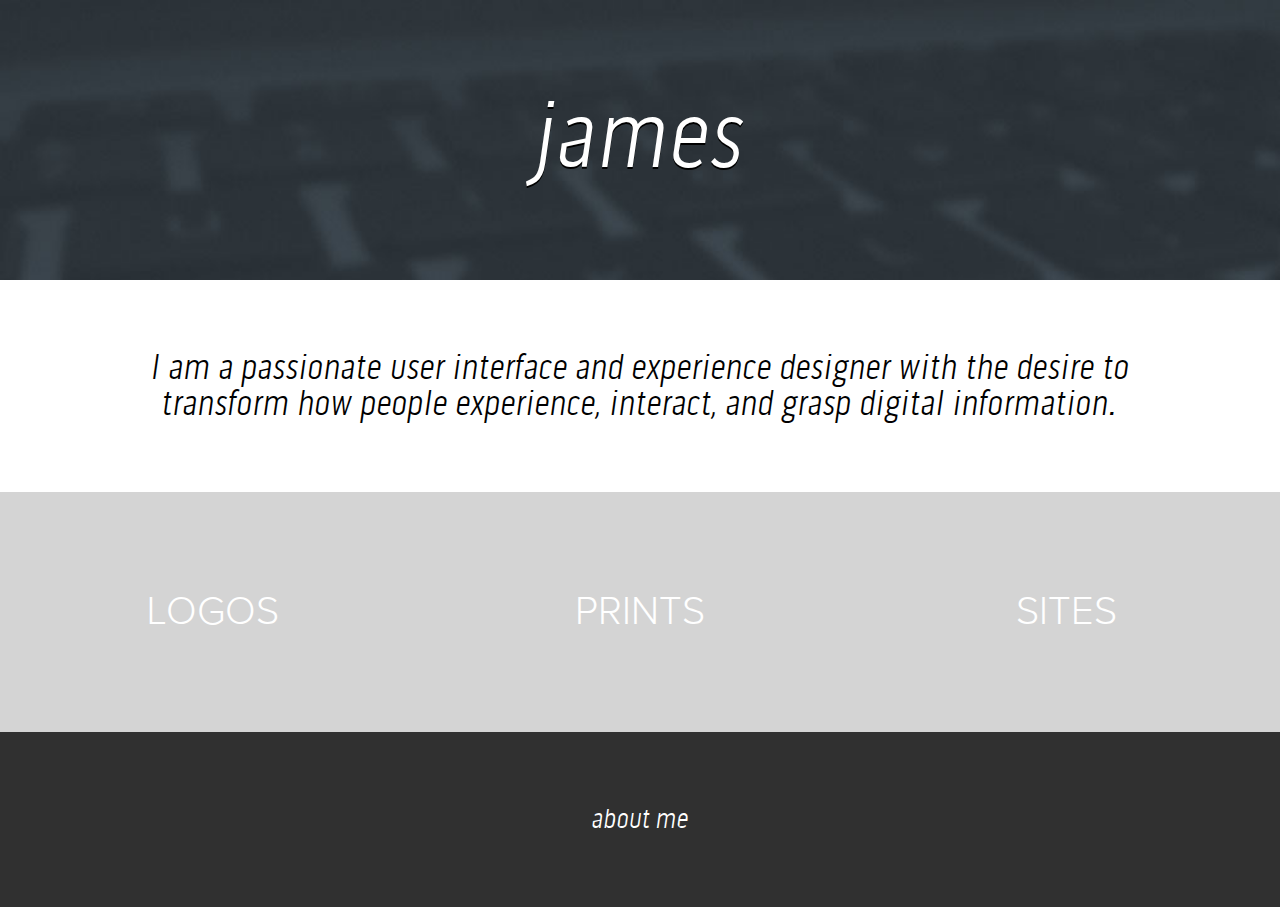
<file: index.html>
<!DOCTYPE html>

<html lang="en">


	<meta name="viewport" content="width=device-width" />


	<head>

		<title>James Joseph Portfolio</title>
		<link rel="stylesheet" type="text/css" href="css/reset.css">
		<link rel="stylesheet" type="text/css" href="css/fonts.css">
		<link rel="stylesheet" type="text/css" href="css/responsiveslides.css">
		<link rel="stylesheet" type="text/css" href="css/themes.css">
		<link rel="stylesheet" type="text/css" href="css/jim.css">

		<script src="js/modernizr.js" type="text/javascript"></script>
		

		
	</head>

	<body>

		<section id="headerWrap">

			<header>

				<div class="header">

					<h1>james</h1>	

					<h2>designer <span class="ampersand">&amp;</span>developer</h2>

				</div>			

			</header>			

		</section>

		<section id="bio">
			<p>I am a passionate user interface and experience designer with the desire to transform how people experience, interact, and grasp digital information.</p>

		</section>


		<section id="nav">

			<nav>
				<ul>
					<li class="nav-original" id="logos">logos</li>
					<li class="nav-original" id="prints">prints</li>
					<li class="nav-original" id="sites">sites</li>
				</ul>

			</nav>	

		</section>

		<section id="work">

			<!-- <div id="logoSlider" class="rslides_container">
      			<ul class="rslides slider3">
					<li><img src="images/1.png" alt=""></li>
					<li><img src="images/2.png" alt=""></li>
					<li><img src="images/3.png" alt=""></li>
				</ul>
		    </div> -->

		    <div id="logoSlider" class="rslides_container">

		    	<ul class="rslides slider3">
					<li><img src="images/mfs.png" alt="Michigan Food Story Logo"></li>
					<li><img src="images/cjg.png" alt="CJG Construction Logo"></li>
					<li><img src="images/comlink.png" alt="Community Link Logo"></li>
					<li><img src="images/dsp.png" alt="Detroit Spectrum Painters Logo"></li>
					<li><img src="images/cookwithStyle.png" alt="Cooking With Style Logo"></li>
					<li><img src="images/playup.png" alt="Play It Up Logo"></li>
					<li><img src="images/ulttailgate.png" alt="Ultimate Tailgate Logo"></li>
				</ul>

		    </div>
			

			<div id="printSlider" class="rslides_container">
      			<ul class="rslides slider3">
      				<li><img src="images/bspshirt.jpg" alt="Backstage Pass Shirt Design"></li>
					<li><img src="images/sushi1.jpg" alt="Sushi Collateral"></li>
					<li><img src="images/tapbowlad.jpg" alt="TAP Superbowl Special"></li>
					<li><img src="images/tapbanners.jpg" alt="TAP Superbowl Special"></li>
					<li><img src="images/bravostudio.jpg" alt="Bravo Studio Photography Business Card"></li>
					<li><img src="images/mothersDay1.jpg" alt="Cooking with Style Invite"></li>
					<li><img src="images/playitup.jpg" alt="Play It Up Postcard"></li>
					<li><img src="images/wn50.jpg" alt="Wine Nights - 50% off"></li>
					<li><img src="images/annualreport3.jpg" alt="Annual Report 2010"></li>
					<li><img src="images/annualreport.jpg" alt="Annual Report 2010"></li>
					<li><img src="images/gimblecd.jpg" alt="Gimble Album Cover Deisgn"></li>
					<li><img src="images/shwtemps.jpg" alt="SHW Mailer Templates"></li>
					<li><img src="images/liberty1.jpg" alt="Liberty Brochure"></li>
					<li><img src="images/liberty2.jpg" alt="Liberty Brochure"></li>
				</ul>
		    </div>			



		    <div id="siteSlider" class="rslides_container">
      			<ul class="rslides slider3">
					<li><img src="images/tapform.jpg" alt="TAP Experience Form">
						<a href="tapform/index.html" target="_blank"><p class="caption">View site</p></a>
					</li>

					<li><img src="images/bellocchio2.jpg" alt="Bellocchio Resale Website">
						<a href="http://www.bellocchioresale.com/" target="_blank"><p class="caption">View site</p></a>
					</li>
					<li><img src="images/charger.jpg" alt="Dodge Charger Micro Site">
						<a href="charger/index.html" target="_blank"><p class="caption">View site</p></a>
					</li>

					<li><img src="images/shwEarthday.jpg" alt="SHW Earthday Micro Site">
						<a href="shwEarthday/index.html" target="_blank"><p class="caption">View site</p></a>
					</li>

					<li><img src="images/phonegap.jpg" alt="PhoneGap Topic Page">
						<a href="phoneGap/index.html" target="_blank"><p class="caption">View site</p></a>
					</li>

					<li><img src="images/kiosk-home.jpg" alt="MGM Kiosk Welcome Screen">
						<p class="caption-noLink">Lead experience and interface design for MGM Grand Detroit's customer facing promotional kiosk system </p>
					</li>

					<li><img src="images/kiosk-email.jpg" alt="MGM Kiosk Email Prompt">
						<!-- <a href="#" target="_blank"><p class="caption">View prototype</p></a> -->
					</li>

					<li><img src="images/kiosk-promo.jpg" alt="MGM Kiosk Promotion Info Screen">
						<!-- <a href="#" target="_blank"><p class="caption">View prototype</p></a> -->
					</li>

					<li><img src="images/palette1.jpg" alt="Palette Buffet Kiosk">
						<p class="caption-noLink">Lead experience design for MGM Grand Detroit's self-checkout buffet kiosk. Interface Design: Adam Bridgewater </p>
					</li>

					<li><img src="images/palette2.jpg" alt="Palette Buffet Kiosk">
						<!-- <a href="#" target="_blank"><p class="caption">View prototype</p></a> -->
					</li>

					<li><img src="images/palette3.jpg" alt="Palette Buffet Kiosk">
						<!-- <a href="#" target="_blank"><p class="caption">View prototype</p></a> -->
					</li>
				</ul>
		    </div>
		

		</section>

		<section id="aboutMe">

			<div class="resume-btn">about me</div>

			<article id="resume">

				<div class="aboutMe">

					<div id="portrait"><img src="images/portrait.png" width="200px" height="200px" title="Portrait">
					</div>
				</div>

				<!--<div class="statement">
					<p>Traditionally a print designer, I have evolved as a creative professional, adapting my career to the art of web design. From My goal is to become a hybrid designer: a designer that can develop, and a developer that can design. I want to dedicate my career to transforming how people experience, interact, and grasp digital information.</p>

				</div> -->

				
				<div id="education">

					<h4>Education</h4>

					<div>
						<h5>Continuing Education</h5>
						<p class="date">08.2011-05.2013</p>
						<p>Macomb Community College</p>
						<p>Interactive Web Design</p>
					</div>

					<div>
						<h5>Bachelor of Fine Arts</h5>
						<p class="date">12.2006</p>
						<p>Lawrence Technological University</p>
						<p>Focus in Graphic Design &amp; Digital Arts</p>
					</div>

										
				</div>

				<div id="skills">
					<h4 class="skillsTitle">Skills</h4>

					<div class="skillsSVG">
						<div class="photoshop"></div>
						<div class="illustrator"></div>
						<div class="uiux"></div>
						<div class="htmlcss"></div>
						<div class="mockup"></div>
						<div class="rwd"></div>
					</div>


					<p class="skills"><span class="strong">Additional skills:</span> expert knowledge of adobe creative suite (photoshop, illustrator, indesign, flash), strong visual design skills, user interface and user experience design (UI/UX), advanced knowledge of axure, wireframes, high-fidelity prototypes, photoshop comp to HTML with pixel-perfection, image optimization, image spriting, HTML5, CSS3, cross-browser compatibility, intermediate javascript/jQuery</p>

				</div>

				<div id="experience">
					<h4 class="experience">Work Experience</h4>

					<div class="job">
						<h5>User Interface and Experience Designer</h5>
						<p class="date">10.2013-Present</p>
						<p>UnitedHealth Care</p>
						<ul>
							<li>Interpret wireframes to visually creative, intuitive, yet accessible, user interfaces</li>
							<li>Design, test, and refine high-fidelity interactive prototypes for stakeholder review and usability testing</li>
							<li>Collaborate with visual designers, content specialists, and developers from ideation to development</li>
							<li>Implement and promote innovative design solutions, guidelines, and standards across design teams</li>
						</ul>
						
					</div>

					<div class="job">
						<h5>Senior Designer/Lead User Experience Designer</h5>
						<p class="date">10.2009-Present</p>
						<p>MGM Grand Detroit</p>
						<ul>
							<li>Lead experience and interface designer for the customer facing promotional kiosk system </li>
							<li>Lead user experience designer for a newly implemented self-checkout buffet kiosk</li>
							<li>Design, test, and develop interactive kiosk games for casino promotions</li>
							<li>Create and produce brand-consistent print and digital collateral for casino, hotel, spa, and signature restaurants</li>
						</ul>
						
					</div>

					<div class="job">
						<h5>Graphic designer/Brand Ambassador</h5>
						<p class="date">01.2007-07.2009</p>
						<p>SHW Group</p>
						<ul>
							<li>Conceptualized and designed print and web marketing media for direct mail and e-mail</li>
							<li>Created brand-consistent advertising, print and exhibit signage for corporate communications</li>
							<li>Prepared layouts for regional and national architectural design competitions</li>
						</ul>
					</div>

					
				</div>

				<div id="achievements">

					<h4 class="achievements">Achievements</h4>

					<div>

						<p class="date">UnitedHealth Care</p>
						<ul class="col1">
							<li class="emphasis">Silver A' Design Award Winner (Differently Abled and Senior's Assistance Design Category)</li>
							<li>OptumRx Mobile Application - User interface and experience design lead</li>
						</ul>

						<!--<p class="date">MGM Grand Detroit</p>
						<ul class="col1">
							<li>Directed the user experience design for a newly implemented self-checkout buffet kiosk</li>
							<li>Directed and designed the user interface for the customer facing promotional kiosk system</li>
							<li>2011 Shining Star Employee of the Quarter and Employee of the Year Nominee</li>
						</ul> -->						

					</div>

					<div>
						<p class="date">SHW Group</p>
						<ul>
							<li class="emphasis">1st Place - 2009 SMPS Marketing Communications Award</li>
							<li>SHW Backstage Pass creative</li>
						</ul>

						<p class="date">AIGA Detroit - 2006-2009</p>
						<ul>
							<li class="emphasis">Member - LTU Student Chapter President</li>
							<li>Established the first AIGA Student Group at Lawrence Technological University</li>
						</ul>

					</div>
				</div>


			</article>

		</section>




		<script src="http://code.jquery.com/jquery-1.9.1.min.js"></script>
		<script src="js/responsiveslides.js"></script>

		<script>
		  $(function() {
		    $(".rslides").responsiveSlides();
		  });
		</script>

		<script src="js/main.js"></script>

		<script src="js/slider.js"></script>




	</body>


</html>
</file>
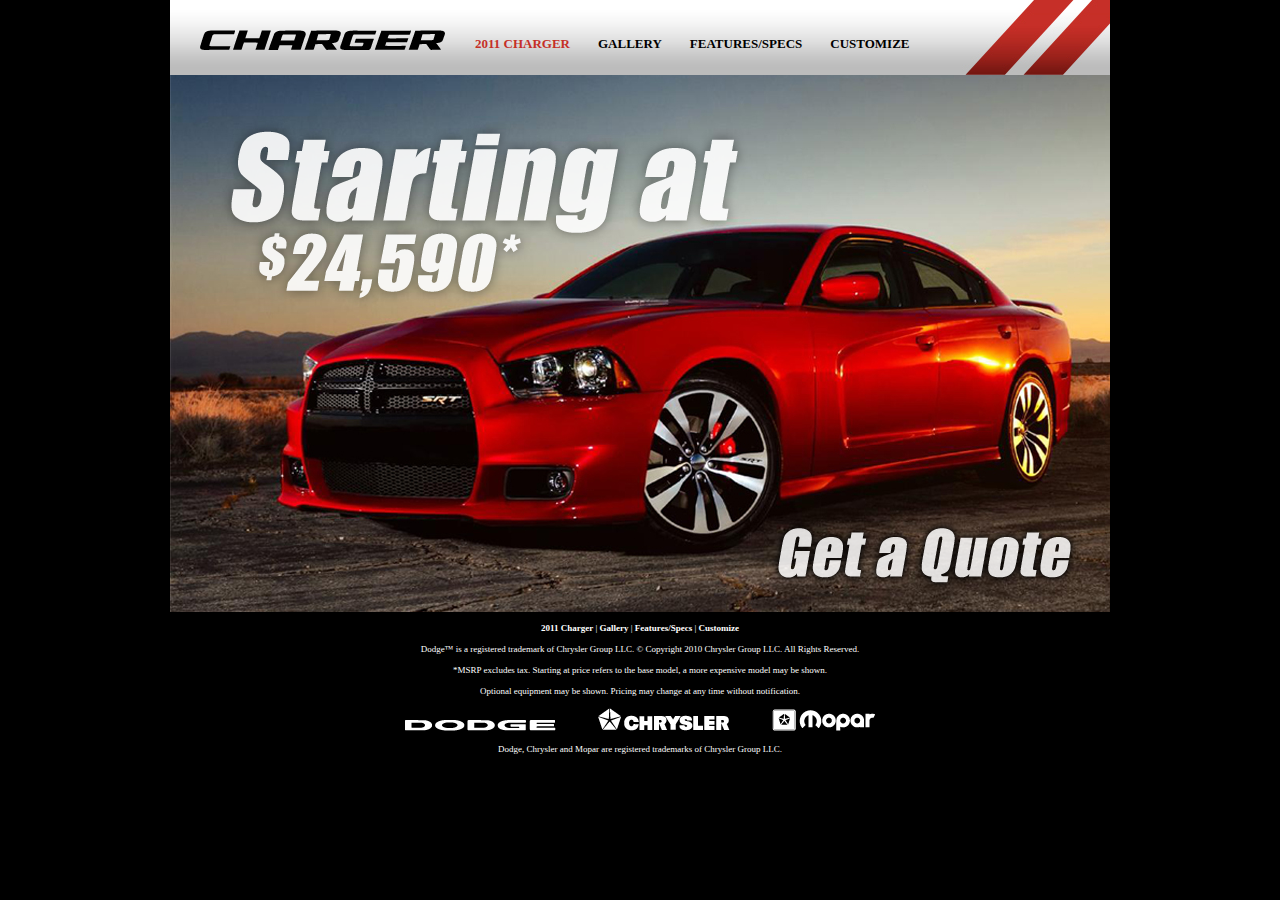
<file: charger/index.html>
<!DOCTYPE html PUBLIC "-//W3C//DTD XHTML 1.0 Strict//EN"
"http://www.w3.org/TR/xhtml1/DTD/xhtml1-strict.dtd">

<html xmlns="http://www.w3.org/1999/xhtml">
	<head>
		<title>Dodge Charger</title>
		<link rel="stylesheet" type="text/css" href="charger.css" />
	</head>
	<body>
		<div id="wrapper">
			<div id="header">
				<h1>Charger</h1>
				<div id="nav">
					<ul>
						<li><a href="index.html" class="currentpage">2011 CHARGER</a></li>
						<li><a href="gallery.html">GALLERY</a></li>
						<li><a href="features.html">FEATURES/SPECS</a></li>
						<li><a href="customize.html">CUSTOMIZE</a></li>
					</ul>
				</div>
			</div>		
			<div id="content">
				<h2>Starting at $24,590</h2>
				<img class="startingat" src="images/starting-at.png" alt="Starting at $24,590" width="528" height="188" />
				<a href="#" class="getaquote"></a>
			</div>
			<div id="footer">
				<p>
					<a href="index.html">2011 Charger</a> |
					<a href="gallery.html">Gallery</a> |
					<a href="features.html">Features/Specs</a> |
					<a href="customize.html">Customize</a>
				</p>
				<p>Dodge&trade; is a registered trademark of Chrysler Group LLC. &copy; Copyright 2010 Chrysler Group LLC. All Rights Reserved.</p>
				<p>*MSRP excludes tax. Starting at price refers to the base model, a more expensive model may be shown.</p>
				<p>Optional equipment may be shown. Pricing may change at any time without notification.</p>
				<p class="footerlogos">
					<a href="#"><img src="images/dodgewhite.gif" alt="Dodge Logo" width="151" height="11" /></a>
					<a href="#"><img src="images/chryslerwhite.gif" alt="Chrysler Logo" width="132" height="23" /></a>
					<a href="#"><img src="images/moparwhite.gif" alt="Mopar Logo" width="103" height="22" /></a>
				</p>
				<p>Dodge, Chrysler and Mopar are registered trademarks of Chrysler Group LLC.</p>
			</div>
		</div>
	</body>
</html>
</file>
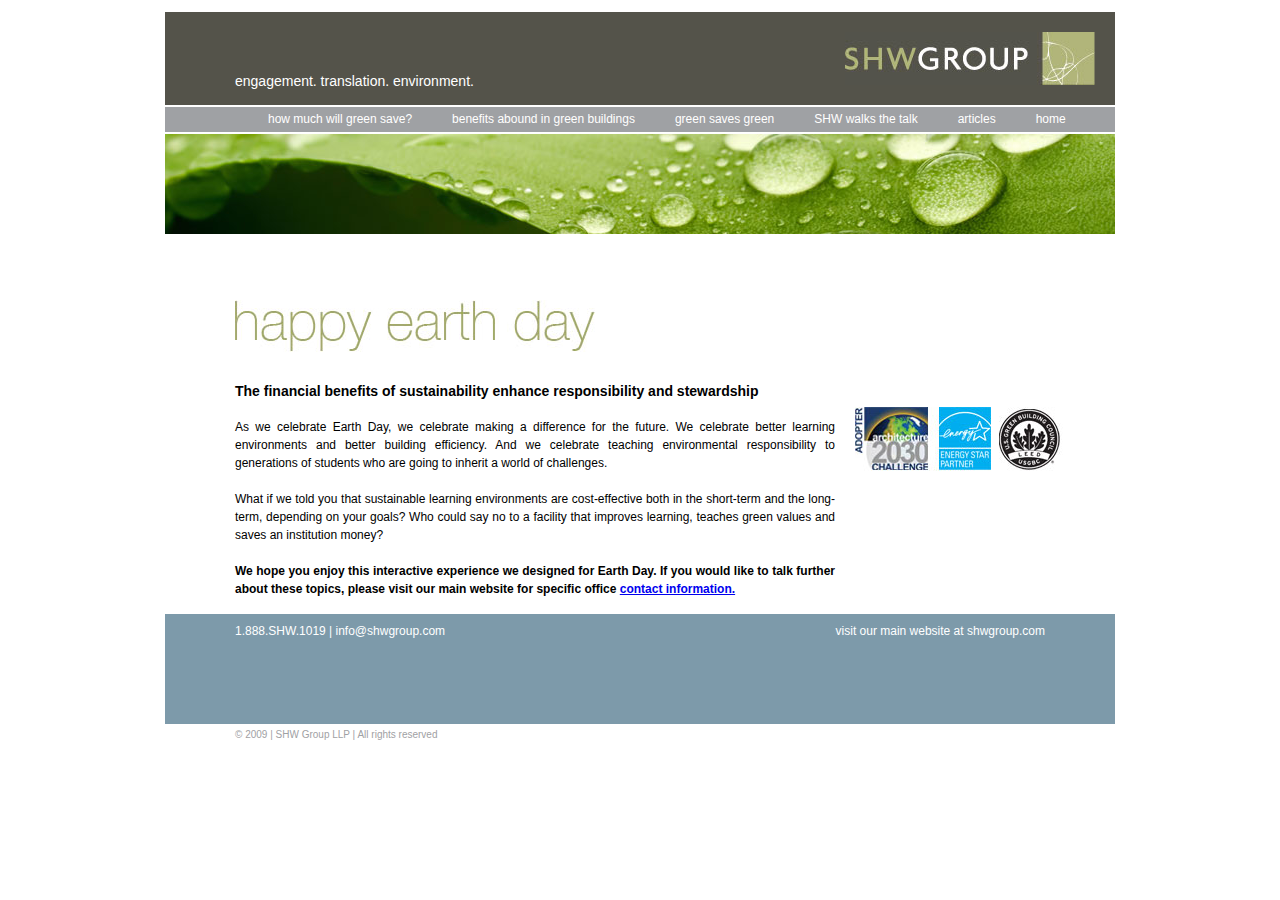
<file: shwEarthday/index.html>
<!DOCTYPE html PUBLIC "-//W3C//DTD XHTML 1.0 Transitional//EN" "http://www.w3.org/TR/xhtml1/DTD/xhtml1-transitional.dtd">
<html xmlns="http://www.w3.org/1999/xhtml">
<head>
<meta http-equiv="Content-Type" content="text/html; charset=UTF-8" />
<title>Happy Earth Day from SHW Group</title>
<style type="text/css">
<!--
body {
	background-color: #FFFFFF;
	text-align: center;
	margin: 0px;
	padding: 0px;
}
#wrapper {
	text-align: justify;
	width: 950px;
	margin-top: 0px;
	margin-right: auto;
	margin-bottom: 0px;
	margin-left: auto;
}
#header {
	margin-top: 12px;
	margin-bottom: 2px;
	background-color: #54534A;
	padding: 20px;
	height: 53px;
}

#h_text {
	margin: 41px 0 0 50px;
	font-family:Arial, Helvetica, sans-serif;
	color:#ffffff;
	font-size:14px;
	width: 300px;
}

#content {
	margin-top: 0px;
	padding-top: 0px;
	margin-bottom: 30px;
	min-height: 350px;
}
#navbar {
	font-family: Arial, Helvetica, sans-serif;
	font-size: 14px;
	color: #54534A;
	background-color: #9FA1A4;
	margin-bottom: 2px;
	height: 25px;
}
#leftColumn {
	width: 570px;
	float: left;
}
.leftcontent {
	margin-left: 70px;
	margin-top: 30px;
	font-size: 12px;
	line-height: 18px;
}
.pageheader {
	margin-top: 50px;
	margin-right: auto;
	margin-bottom: auto;
	margin-left: 70px;
}
#imgheader {
	height: 100px;
	width: 950px;
}
#logo {
	height: 53px;
	float: right;
}
#footer {
	margin-top: 0px;
	padding-top: 10px;
	clear: both;
	background-color: #7D9AAA;
	height: 100px;
	padding-left: 70px;
}
#rightColumn {
	width: 260px;
	float: right;
	padding-top: 173px;
}
#thumbs {
	height: 200px;
	width: 60px;
	margin-top: 0px;
	margin-right: 0px;
	margin-bottom: 5px;
	margin-left: 5px;
}
.thumbsmargin {
	margin-top: 5px;
}
#image {
	height: 300px;
	width: 300px;
	margin-bottom: 30px;
	float: right;
	margin-top: 5px;
}
.footer {
	font-family: Arial, Helvetica, sans-serif;
	font-size: 10px;
	color: #FFFFFF;
	text-decoration: none;
	text-align: left;
}
#contactinfo {
	font-family: Arial, Helvetica, sans-serif;
	font-size: 12px;
	color: #FFFFFF;
	text-decoration: none;
	margin-left: 0px;
	margin-top: 0px;
	width: 300px;
	float: left;
}
a.webadd {
	color: #FFFFFF;
	text-decoration: none;
}
a.contactinfo {
	color: #FFFFFF;
	text-decoration: none;
}

#navbar ul {
	margin: 0 0px 0 43px;
}

#navbar li {
	display: inline;
}


#navbar a {
	display: block;
	float: left;
	color: #FFFFFF;
	text-decoration: none;
	margin: 5px 20px;
	font-family: Arial, Helvetica, sans-serif;
	font-size: 12px;
	font-weight: normal;
}

#navbar a:hover {
	color: #54534A;
}

#navbar li.active a {
	color: #FFFFFF;
}
.style2 {margin-left: 70px; margin-top: 30px; font-size: 12px; line-height: 18px; font-family: Arial, Helvetica, sans-serif; }
#copyright {
	margin: 5px 0 0 70px;
	font-family:Arial, Helvetica, sans-serif;
	color:#9FA1A4;
	font-size:10px;
	float: left;
	width: 300px;
	text-align: left;
}
a.contactinfo:hover {
	color: #54534A;
	text-decoration: none;
}
#webadd {
	font-family: Arial, Helvetica, sans-serif;
	font-size: 12px;
	color: #FFFFFF;
	text-decoration: none;
	text-align: right;
	float: right;
	margin-top: 0px;
	margin-right: 70px;
}
a.webadd:hover {
	color: #54534A;
	text-decoration: none;
}
#homeleftColumn {
	width: 670px;
	float: left;
}
#homerightColumn {
	width: 160px;
	float: right;
	padding-top: 130px;
}
.style3 {
	font-size: 14px;
	font-weight: bold;
}
.secondaryheader {
	font-family: Arial, Helvetica, sans-serif;
	font-size: 14px;
	font-style: normal;
	font-weight: bold;
	color: #000000;
	text-decoration: none;
}
-->
</style>
<script language="JavaScript">
<!--
if ((navigator.appName == 'Netscape') && (parseInt(navigator.appVersion) >= 4)) {
		if (navigator.userAgent.indexOf('Win') != -1)
		 document.write('<LINK REL="stylesheet" TYPE="text/css" HREF="css/re/nn.css">');
		else if (navigator.userAgent.indexOf('Mac') != -1) document.write('<LINK REL="stylesheet" TYPE="text/css" HREF="css/re/nn-mac.css">');
		}
//-->
</script>  
</head>

<body>
<div id="wrapper">
  <div id="header">
    <div id="logo"><img src="img/SHW-Logo.jpg" alt="SHW Logo" width="250" height="53" border="0" /></div>
    <div id="h_text">engagement. translation. environment.</div>
  </div>
  <div id="navbar">
   <ul id="navbar">
    <li id="navbar"><a href="howmuchwillgreensave.html">how much will green save?</a></li>
    <li id="navbar"><a href="benefits.html">benefits abound in green buildings</a></li>
    <li id="navbar"><a href="greensavesgreen.html">green saves green</a></li>
    <li id="navbar"><a href="shwwalksthetalk.html">SHW walks the talk</a></li>
    <li id="navbar"><a href="articles.html">articles</a></li>
    <li id="navbar"><a href="#">home</a></li>
   </ul>
  </div>
  <div id="imgheader"><img src="img/header.jpg" alt="Header" width="950" height="100" /></div>
  <div id="content">
    <div id="homeleftColumn">
      <p><img src="img/hhome.jpg" alt="Happy Earth Day" width="360" height="52" class="pageheader" /></p>
      <p class="style2"><span class="secondaryheader">The  financial benefits of sustainability enhance responsibility and stewardship</span> <br />
        <br />
          As we celebrate Earth Day, we  celebrate making a difference for the future. We celebrate better learning  environments and better building efficiency. And we celebrate teaching  environmental responsibility to generations of students who are going to  inherit a world of challenges.<br />
          <br />
        What if we told you  that sustainable learning environments are cost-effective both in the  short-term and the long-term, depending on your goals? Who could say no to a  facility that improves learning, teaches green values and saves an institution money?<br />
        <br />
        <strong>We hope you enjoy this interactive experience we designed for Earth Day. If you would like to talk further about these topics, please visit our main website for specific office <a href="http://www.shwgroup.com/contacts/index.html" target="_blank">contact information.</a></strong></p>
    </div>
    <div id="rightColumn"><img src="img/affiliaitonlogos.jpg" alt="Affiliation Logos" width="212" height="70" border="0" usemap="#Map" />
<map name="Map" id="Map"><area shape="rect" coords="1,0,72,69" href="http://www.architecture2030.org/" target="_blank" alt="Visit architecture2030.org" />
<area shape="rect" coords="81,0,137,67" href="#http://www.energystar.gov/" target="_blank" alt="Visit energystar.gov" />
<area shape="rect" coords="143,-1,206,67" href="http://www.usgbc.org/" target="_blank" alt="Visit usgbc.org" />
</map></div>
  </div>
 <div class="footer" id="footer">
   <div id="contactinfo">1.888.SHW.1019 | <a href="mailto:info@shwgroup.com" class="contactinfo">info@shwgroup.com</a></div>
    <div id="webadd">visit our main website at <a href="http://www.shwgroup.com" target="_blank" class="webadd">shwgroup.com</a></div>
    
    </div>
    <div id="copyright">© 2009 | SHW Group LLP | All rights reserved</div>
</div>
</body>
</html>
</file>
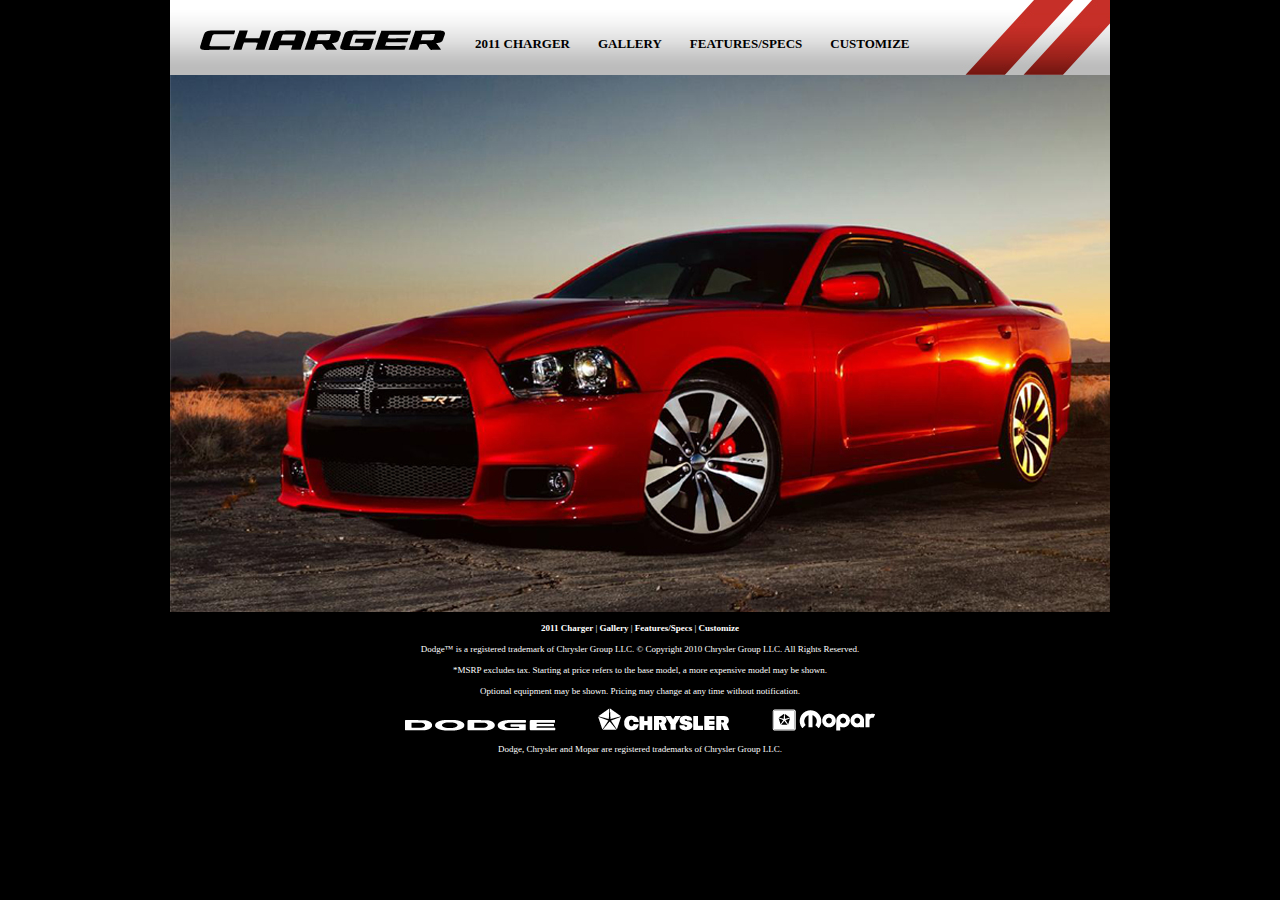
<file: charger/charger-template.html>
<!DOCTYPE html PUBLIC "-//W3C//DTD XHTML 1.0 Strict//EN"
"http://www.w3.org/TR/xhtml1/DTD/xhtml1-strict.dtd">

<html xmlns="http://www.w3.org/1999/xhtml">
	<head>
		<title>Dodge Charger</title>
		<link rel="stylesheet" type="text/css" href="charger.css" />
	</head>
	<body>
		<div id="wrapper">
			<div id="header">
				<h1>Charger</h1>
				<div id="nav">
					<ul>
						<li><a href="index.html">2011 CHARGER</a></li>
						<li><a href="gallery.html">GALLERY</a></li>
						<li><a href="features.html">FEATURES/SPECS</a></li>
						<li><a href="customize.html">CUSTOMIZE</a></li>
					</ul>
				</div>
			</div>		
			<div id="content">
				<h2>Content</h2>
			</div>
			<div id="footer">
				<p>
					<a href="index.html">2011 Charger</a> |
					<a href="gallery.html">Gallery</a> |
					<a href="features.html">Features/Specs</a> |
					<a href="customize.html">Customize</a>
				</p>
				<p>Dodge&trade; is a registered trademark of Chrysler Group LLC. &copy; Copyright 2010 Chrysler Group LLC. All Rights Reserved.</p>
				<p>*MSRP excludes tax. Starting at price refers to the base model, a more expensive model may be shown.</p>
				<p>Optional equipment may be shown. Pricing may change at any time without notification.</p>
				<p class="footerlogos">
					<a href="#"><img src="images/dodgewhite.gif" alt="Dodge Logo" width="151" height="11" /></a>
					<a href="#"><img src="images/chryslerwhite.gif" alt="Chrysler Logo" width="132" height="23" /></a>
					<a href="#"><img src="images/moparwhite.gif" alt="Mopar Logo" width="103" height="22" /></a>
				</p>
				<p>Dodge, Chrysler and Mopar are registered trademarks of Chrysler Group LLC.</p>
			</div>
		</div>
	</body>
</html>
</file>
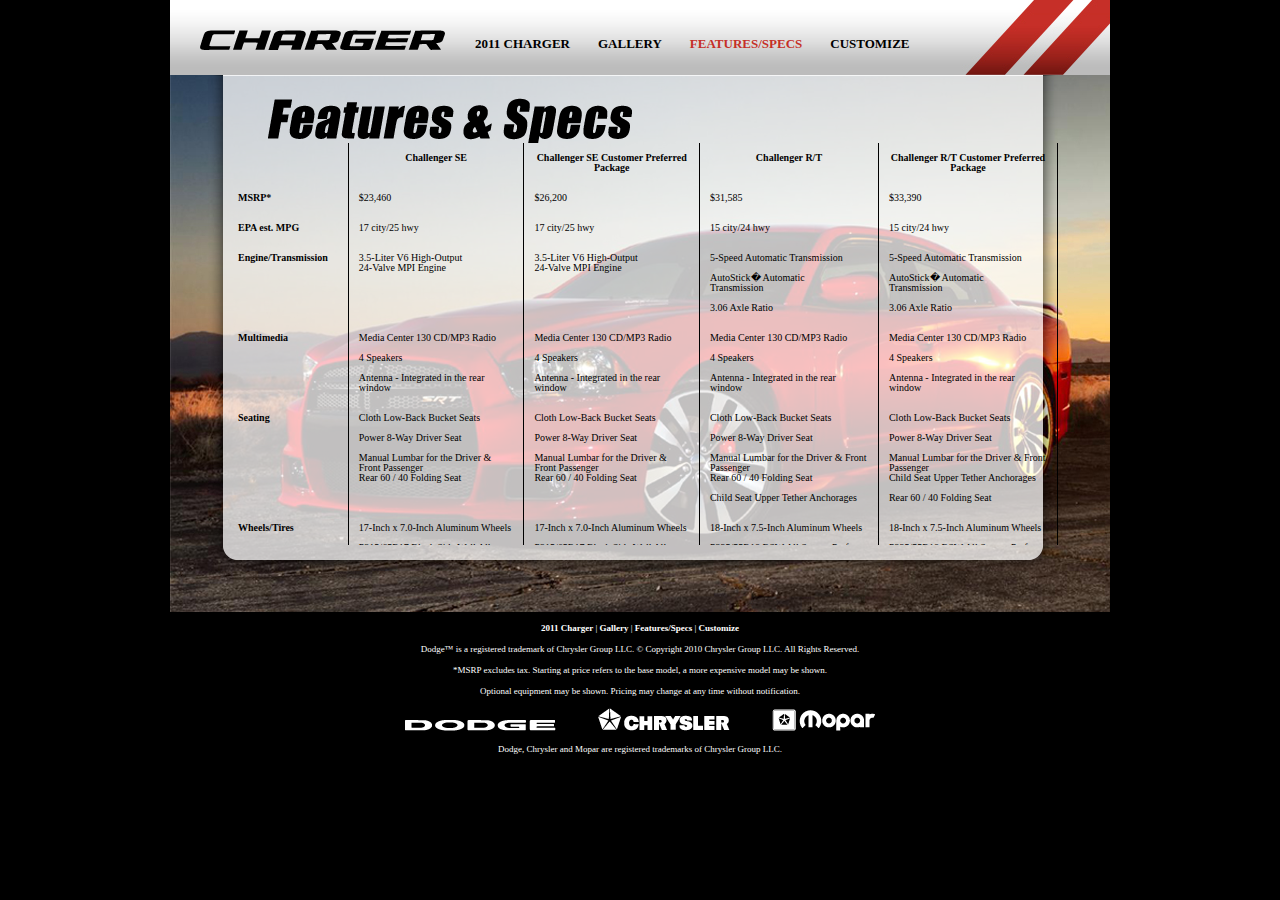
<file: charger/features.html>
<!DOCTYPE html PUBLIC "-//W3C//DTD XHTML 1.0 Strict//EN"
"http://www.w3.org/TR/xhtml1/DTD/xhtml1-strict.dtd">

<html xmlns="http://www.w3.org/1999/xhtml">
	<head>
		<title>Dodge Charger - Features/Specs</title>
		<link rel="stylesheet" type="text/css" href="charger.css" />
	</head>
	<body>
		<div id="wrapper">
			<div id="header">
				<h1>Charger</h1>
				<div id="nav">
					<ul>
						<li><a href="index.html">2011 CHARGER</a></li>
						<li><a href="gallery.html">GALLERY</a></li>
						<li><a class="currentpage" href="features.html">FEATURES/SPECS</a></li>
						<li><a href="customize.html">CUSTOMIZE</a></li>
					</ul>
				</div>
			</div>		
			<div id="content" class="features">
				<div id="innercontent">
					<div id="content-middle">
						<div id="content-bottom">
							<div id="content-top">
								<h2>Features &amp; Specs</h2>
								<img src="images/features-title.png" alt="Features &amp; Specs" class="featurestitle" />
								<table>
								<tr class="firstrow">
									<td></td>
									<td>Challenger SE</td>
									<td>Challenger SE Customer Preferred Package</td>
									<td>Challenger R/T</td>
									<td>Challenger R/T Customer Preferred Package</td>
								</tr>
					
								<tr>
									<td class="bold">MSRP*</td>
									<td>$23,460</td>
									<td>$26,200</td>
									<td>$31,585</td>
									<td>$33,390</td>
								</tr>
								
								<tr>
									<td class="bold">EPA est. MPG</td>
									<td>17 city/25 hwy</td>
									<td>17 city/25 hwy</td>
									<td>15 city/24 hwy</td>
									<td>15 city/24 hwy</td>
								</tr>

								<tr>
									<td class="bold">Engine/Transmission</td>
									<td>3.5-Liter V6 High-Output<br />24-Valve MPI Engine</td>
									<td>3.5-Liter V6 High-Output<br />24-Valve MPI Engine</td>
									<td>5-Speed Automatic Transmission<br /><br />AutoStick� Automatic<br />Transmission<br /><br />3.06 Axle Ratio</td>
									<td>5-Speed Automatic Transmission<br /><br />AutoStick� Automatic<br />Transmission<br /><br />3.06 Axle Ratio</td>
								</tr>				
								<tr>
									<td class="bold">Multimedia</td>
									<td>Media Center 130 CD/MP3 Radio<br /><br />4 Speakers<br /><br />Antenna - Integrated in the rear window</td>
									<td>Media Center 130 CD/MP3 Radio<br /><br />4 Speakers<br /><br />Antenna - Integrated in the rear window</td>
									<td>Media Center 130 CD/MP3 Radio<br /><br />4 Speakers<br /><br />Antenna - Integrated in the rear window</td>
									<td>Media Center 130 CD/MP3 Radio<br /><br />4 Speakers<br /><br />Antenna - Integrated in the rear window</td>
								</tr>								
								<tr>
									<td class="bold">Seating</td>
									<td>Cloth Low-Back Bucket Seats<br /><br />Power 8-Way Driver Seat<br /><br />Manual Lumbar for the Driver &amp; Front Passenger<br />Rear 60 / 40 Folding Seat</td>
									<td>Cloth Low-Back Bucket Seats<br /><br />Power 8-Way Driver Seat<br /><br />Manual Lumbar for the Driver &amp; Front Passenger<br />Rear 60 / 40 Folding Seat</td>
									<td>Cloth Low-Back Bucket Seats<br /><br />Power 8-Way Driver Seat<br /><br />Manual Lumbar for the Driver &amp; Front Passenger<br />Rear 60 / 40 Folding Seat<br /><br />Child Seat Upper Tether Anchorages</td>
									<td>Cloth Low-Back Bucket Seats<br /><br />Power 8-Way Driver Seat<br /><br />Manual Lumbar for the Driver &amp; Front Passenger<br />Child Seat Upper Tether Anchorages<br /><br />Rear 60 / 40 Folding Seat</td>
								</tr>								
								<tr>
									<td class="bold">Wheels/Tires</td>
									<td>17-Inch x 7.0-Inch Aluminum Wheels<br /><br />P215/65R17 Black Side Wall All Season Tires</td>
									<td>17-Inch x 7.0-Inch Aluminum Wheels<br /><br />P215/65R17 Black Side Wall All Season Tires</td>
									<td>18-Inch x 7.5-Inch Aluminum Wheels<br /><br />P235/55R18 BSW All Season Perf Michelin� Tires</td>
									<td>18-Inch x 7.5-Inch Aluminum Wheels<br /><br />P235/55R18 BSW All Season Perf Michelin� Tires</td>
								</tr>								
								<tr>
									<td class="bold">Additional Key Features</td>
									<td>Advanced Multistage Front Airbags<br /><br />Supplemental Side-Curtain Front and Rear Airbags<br /><br />Fold-Away Power Mirrors<br /><br />Remote Keyless Entry<br /><br />Sentry Key� Theft Deterrent System<br /><br />Air Conditioning<br /><br />Speed Sensitive Power Locks<br /><br />Front Power Windows w/One-Touch-Down<br /><br />Speed Control</td>
									<td>Advanced Multistage Front Airbags<br /><br />Supplemental Side-Curtain Front and Rear Airbags<br /><br />Sentry Key� Theft Deterrent System<br /><br />Air Conditioning<br /><br />Speed Sensitive Power Locks<br /><br />Front Power Windows w/One-Touch-Down<br /><br />Speed Control</td>
									<td>Electronic Stability Program<br /><br />All-Speed Traction Control<br /><br />Advanced Multistage Front Airbags<br /><br />Supplemental Side-Curtain Front and Rear Airbags<br /><br />Fold-Away Power Mirrors<br /><br />Speed Sensitive Power Locks<br /><br />Front Power Windows w/One-Touch-Down<br /><br />Fog Lamps<br /><br />Dual Bright Exhaust Tips<br /><br />Speed Control</td>
									<td>Electronic Stability Program<br /><br />All-Speed Traction Control<br /><br />Advanced Multistage Front Airbags<br /><br />Supplemental Side-Curtain Front and Rear Airbags<br /><br />Fold-Away Power Mirrors<br /><br />Remote Keyless Entry<br /><br />Sentry Key� Theft Deterrent System<br /><br />Air Conditioning<br /><br />Speed Sensitive Power Locks<br /><br />Front Power Windows w/One-Touch-Down</td>
								</tr>
							</table>
							</div>		
						</div>
					</div>
				</div>
			</div>
			<div id="footer">
				<p>
					<a href="index.html">2011 Charger</a> |
					<a href="gallery.html">Gallery</a> |
					<a href="features.html">Features/Specs</a> |
					<a href="customize.html">Customize</a>
				</p>
				<p>Dodge&trade; is a registered trademark of Chrysler Group LLC. &copy; Copyright 2010 Chrysler Group LLC. All Rights Reserved.</p>
				<p>*MSRP excludes tax. Starting at price refers to the base model, a more expensive model may be shown.</p>
				<p>Optional equipment may be shown. Pricing may change at any time without notification.</p>
				<p class="footerlogos">
					<a href="#"><img src="images/dodgewhite.gif" alt="Dodge Logo" width="151" height="11" /></a>
					<a href="#"><img src="images/chryslerwhite.gif" alt="Chrysler Logo" width="132" height="23" /></a>
					<a href="#"><img src="images/moparwhite.gif" alt="Mopar Logo" width="103" height="22" /></a>
				</p>
				<p>Dodge, Chrysler and Mopar are registered trademarks of Chrysler Group LLC.</p>
			</div>
		</div>
	</body>
</html>
</file>
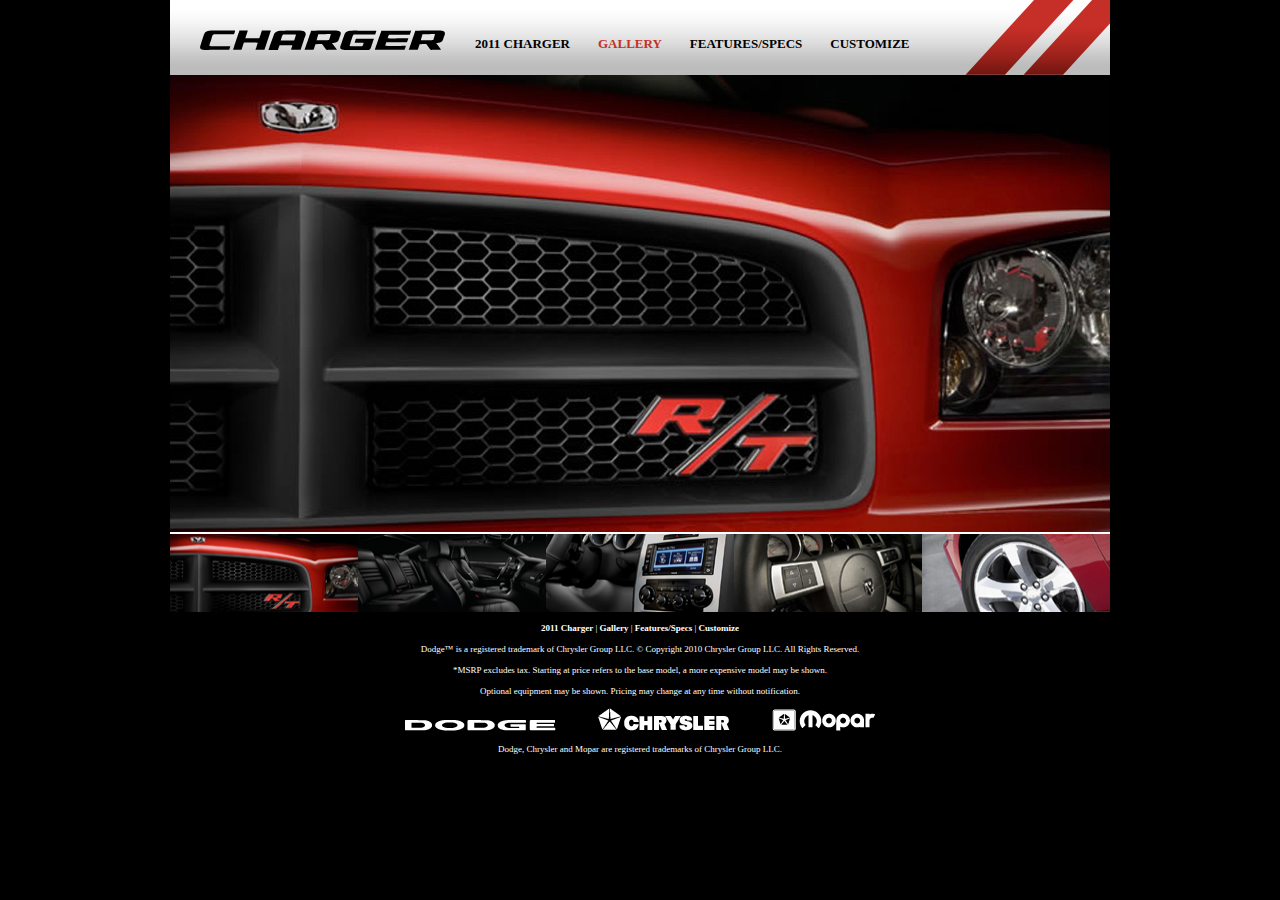
<file: charger/gallery.html>
<!DOCTYPE html PUBLIC "-//W3C//DTD XHTML 1.0 Strict//EN"
"http://www.w3.org/TR/xhtml1/DTD/xhtml1-strict.dtd">

<html xmlns="http://www.w3.org/1999/xhtml">
	<head>
		<title>Dodge Charger - Gallery</title>
		<link rel="stylesheet" type="text/css" href="charger.css" />
	</head>
	<body>
		<div id="wrapper">
			<div id="header">
				<h1>Charger</h1>
				<div id="nav">
					<ul>
						<li><a href="index.html">2011 CHARGER</a></li>
						<li><a class="currentpage" href="gallery.html">GALLERY</a></li>
						<li><a href="features.html">FEATURES/SPECS</a></li>
						<li><a href="customize.html">CUSTOMIZE</a></li>
					</ul>
				</div>
			</div>		
			<div id="content">
				<h2>Content</h2>
				<div id="cropper">
					<img src="gallery/charger-grille.jpg" id="prev01" alt="" />
					<!-- <p class="caption">picture 01</p> -->
					<img src="gallery/charger-interior.jpg" id="prev02" alt="" />
					<!-- <p class="caption">picture 02</p> -->
					<img src="gallery/charger-radio-dash.jpg" id="prev03" alt="" />
					<!-- <p class="caption">picture 03</p> -->
					<img src="gallery/charger-steering-controls.jpg" id="prev04" alt="" />
					<!-- <p class="caption">picture 04</p> -->
					<img src="gallery/charger-wheel.jpg" id="prev05" alt="" />
					<!-- <p class="caption">picture 05</p> -->
				</div>
				<div id ="previews">
					<a href="#prev01"><img src="gallery/grill-thumb.png" alt="Grill Thumbnail" /></a>
					<a href="#prev02"><img src="gallery/interior-thumb.png" alt="Interior Thumbnail" /></a>
					<a href="#prev03"><img src="gallery/radio-thumb.png" alt="Radio Thumbnail" /></a>
					<a href="#prev04"><img src="gallery/steeringwheel-thumb.png" alt="Steering Wheel Thumb" /></a>
					<a href="#prev05"><img src="gallery/wheel-thumb.png" alt="Wheel Thumb" /></a>
				</div>
				
			</div>
			<div id="footer">
				<p>
					<a href="index.html">2011 Charger</a> |
					<a href="gallery.html">Gallery</a> |
					<a href="features.html">Features/Specs</a> |
					<a href="customize.html">Customize</a>
				</p>
				<p>Dodge&trade; is a registered trademark of Chrysler Group LLC. &copy; Copyright 2010 Chrysler Group LLC. All Rights Reserved.</p>
				<p>*MSRP excludes tax. Starting at price refers to the base model, a more expensive model may be shown.</p>
				<p>Optional equipment may be shown. Pricing may change at any time without notification.</p>
				<p class="footerlogos">
					<a href="#"><img src="images/dodgewhite.gif" alt="Dodge Logo" width="151" height="11" /></a>
					<a href="#"><img src="images/chryslerwhite.gif" alt="Chrysler Logo" width="132" height="23" /></a>
					<a href="#"><img src="images/moparwhite.gif" alt="Mopar Logo" width="103" height="22" /></a>
				</p>
				<p>Dodge, Chrysler and Mopar are registered trademarks of Chrysler Group LLC.</p>
			</div>
		</div>
	</body>
</html>
</file>
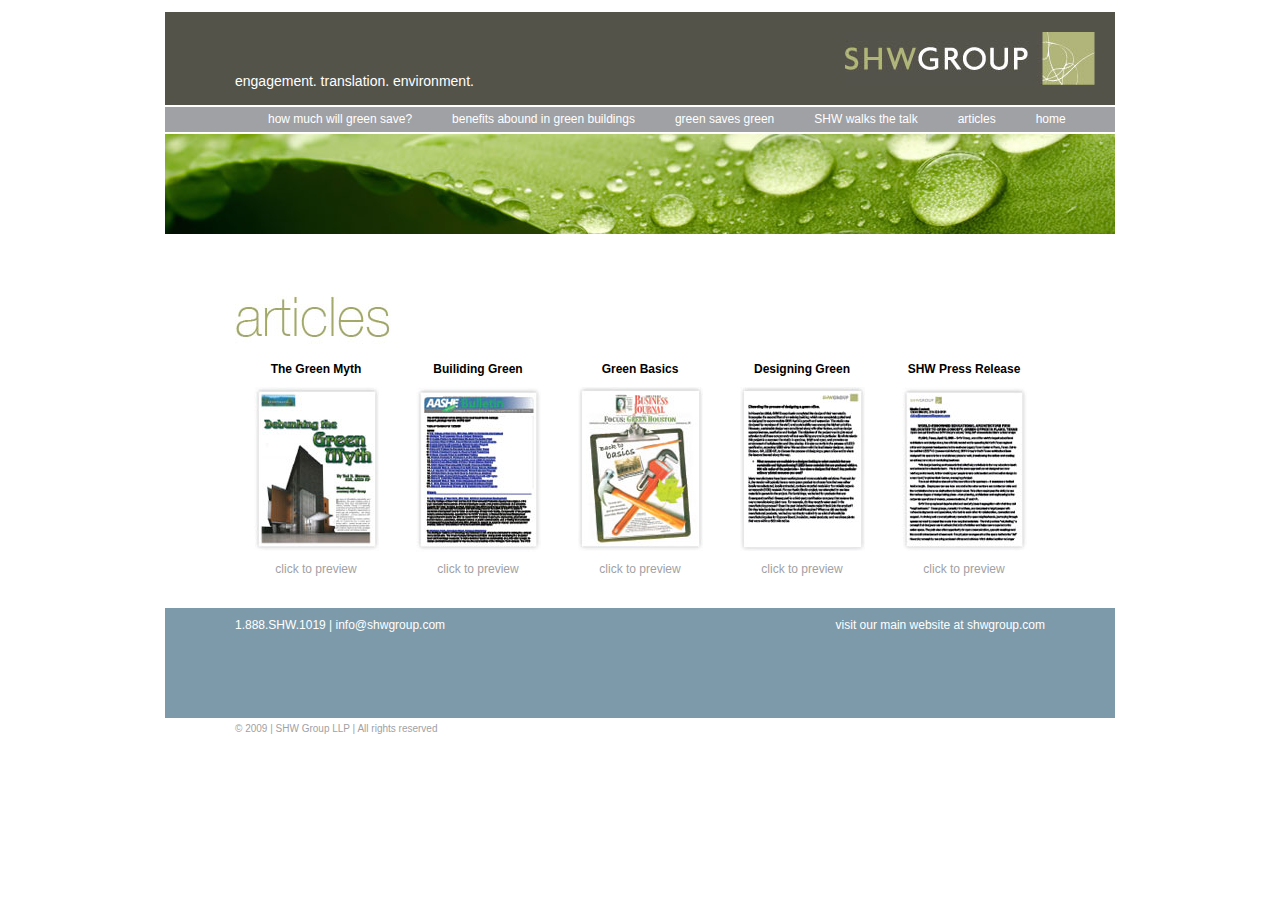
<file: shwEarthday/articles.html>
<!DOCTYPE html PUBLIC "-//W3C//DTD XHTML 1.0 Transitional//EN" "http://www.w3.org/TR/xhtml1/DTD/xhtml1-transitional.dtd">
<html xmlns="http://www.w3.org/1999/xhtml">
<head>
<meta http-equiv="Content-Type" content="text/html; charset=UTF-8" />
<title>Happy Earth Day from SHW Group</title>
<style type="text/css">
<!--
body {
	font-family:Arial, Helvetica, sans-serif;
	background-color: #FFFFFF;
	text-align: center;
	margin: 0px;
	padding: 0px;
	font-size: 12px;
	color: #000000;
	text-decoration: none;
}
#wrapper {
	text-align: justify;
	width: 950px;
	margin-top: 0px;
	margin-right: auto;
	margin-bottom: 0px;
	margin-left: auto;
}
#header {
	margin-top: 12px;
	margin-bottom: 2px;
	background-color: #54534A;
	padding: 20px;
	height: 53px;
}

#h_text {
	margin: 41px 0 0 50px;
	font-family:Arial, Helvetica, sans-serif;
	color:#ffffff;
	font-size:14px;
	width: 300px;
}

#content {
	margin-top: 0px;
	padding-top: 0px;
	margin-bottom: 30px;
	min-height: 350px;
}
#navbar {
	font-family: Arial, Helvetica, sans-serif;
	font-size: 14px;
	color: #54534A;
	background-color: #9FA1A4;
	margin-bottom: 2px;
	height: 25px;
}
#leftColumn {
	width: 570px;
	float: left;
}
.leftcontent {
	margin-left: 70px;
	margin-top: 30px;
	font-size: 12px;
	line-height: 18px;
}
.pageheader {
	margin-top: 50px;
	margin-right: auto;
	margin-bottom: auto;
	margin-left: 0px;
}
#imgheader {
	height: 100px;
	width: 950px;
}
#logo {
	height: 53px;
	float: right;
}
#footer {
	margin-top: 0px;
	padding-top: 10px;
	clear: both;
	background-color: #7D9AAA;
	height: 100px;
	padding-left: 70px;
}
#rightColumn {
	width: 260px;
	float: right;
	padding-top: 130px;
}
#thumbs {
	height: 200px;
	width: 60px;
	margin-top: 0px;
	margin-right: 0px;
	margin-bottom: 5px;
	margin-left: 5px;
}
.thumbsmargin {
	margin-top: 5px;
}
#image {
	height: 300px;
	width: 300px;
	margin-bottom: 30px;
	float: right;
	margin-top: 5px;
}
.footer {
	font-family: Arial, Helvetica, sans-serif;
	font-size: 10px;
	color: #FFFFFF;
	text-decoration: none;
	text-align: left;
}
#contactinfo {
	font-family: Arial, Helvetica, sans-serif;
	font-size: 12px;
	color: #FFFFFF;
	text-decoration: none;
	margin-left: 0px;
	margin-top: 0px;
	width: 300px;
	float: left;
}
a.webadd {
	color: #FFFFFF;
	text-decoration: none;
}
a.contactinfo {
	color: #FFFFFF;
	text-decoration: none;
}

#navbar ul {
	margin: 0 0px 0 43px;
}

#navbar li {
	display: inline;
}


#navbar a {
	display: block;
	float: left;
	color: #FFFFFF;
	text-decoration: none;
	margin: 5px 20px;
	font-family: Arial, Helvetica, sans-serif;
	font-size: 12px;
	font-weight: normal;
}

#navbar a:hover {
	color: #54534A;
}

#navbar li.active a {
	color: #FFFFFF;
}
.style2 {margin-left: 70px; margin-top: 30px; font-size: 12px; line-height: 18px; font-family: Arial, Helvetica, sans-serif; }
#copyright {
	margin: 5px 0 0 70px;
	font-family:Arial, Helvetica, sans-serif;
	color:#9FA1A4;
	font-size:10px;
	float: left;
	width: 300px;
	text-align: left;
}
a.contactinfo:hover {
	color: #54534A;
	text-decoration: none;
}
#webadd {
	font-family: Arial, Helvetica, sans-serif;
	font-size: 12px;
	color: #FFFFFF;
	text-decoration: none;
	text-align: right;
	float: right;
	margin-top: 0px;
	margin-right: 70px;
}
a.webadd:hover {
	color: #54534A;
	text-decoration: none;
}
#homeleftColumn {
	width: 670px;
	float: left;
}
#homerightColumn {
	width: 160px;
	float: right;
	padding-top: 130px;
}
#singleColumn {
	width: 810px;
	float: left;
	margin-left: 70px;
	margin-bottom: 30px;
}
.secondaryheading {
	font-family: Arial, Helvetica, sans-serif;
	font-size: 14px;
	font-style: normal;
	font-weight: bold;
	color: #000000;
	text-decoration: none;
}
.style2indent {
	margin-left: 70px;
	margin-top: 30px;
	font-size: 12px;
	line-height: 18px;
	font-family: Arial, Helvetica, sans-serif;
}
.style6 {color: #9FA1A4}
.style8 {color: #000000; }
-->
</style>
<script language="JavaScript">
<!--
if ((navigator.appName == 'Netscape') && (parseInt(navigator.appVersion) >= 4)) {
		if (navigator.userAgent.indexOf('Win') != -1)
		 document.write('<LINK REL="stylesheet" TYPE="text/css" HREF="css/re/nn.css">');
		else if (navigator.userAgent.indexOf('Mac') != -1) document.write('<LINK REL="stylesheet" TYPE="text/css" HREF="css/re/nn-mac.css">');
		}
//-->
</script>  
</head>

<body>
<div id="wrapper">
  <div id="header">
    <div id="logo"><a href="index.html"><img src="img/SHW-Logo.jpg" alt="SHW Logo" width="250" height="53" border="0" /></a></div>
    <div id="h_text">engagement. translation. environment.</div>
  </div>
  <div id="navbar">
   <ul id="navbar">
   <li id="navbar"><a href="howmuchwillgreensave.html">how much will green save?</a></li>
    <li id="navbar"><a href="benefits.html">benefits abound in green buildings</a></li>
    <li id="navbar"><a href="greensavesgreen.html">green saves green</a></li>
    <li id="navbar"><a href="shwwalksthetalk.html">SHW walks the talk</a></li>
    <li id="navbar"><a href="#">articles</a></li>
    <li id="navbar"><a href="index.html">home</a></li>
   </ul>
  </div>
  
  <div id="imgheader"><img src="img/header.jpg" alt="Header" width="950" height="100" /></div>
      <div id="singleColumn">
      <p><img src="img/harticles.jpg" alt="Happy Earth Day" width="156" height="52" class="pageheader" /><br />
      </p>
      <table width="810" border="0" cellspacing="0" cellpadding="0">
        <tr>
          <td width="162" height="18" class="style2indent"><div align="center"><strong>The Green Myth</strong></div></td>
          <td width="162" class="style2indent"><div align="center"><strong>Builiding Green</strong></div></td>
          <td width="162" class="style2indent"><div align="center"><strong>Green Basics</strong></div></td>
          <td width="162" class="style2indent"><div align="center"><strong>Designing Green</strong></div></td>
          <td width="162" class="style2indent"><div align="center"><strong>SHW Press Release</strong></div></td>
        </tr>
        <tr>
          <td width="162" height="182" class="style2indent"><div align="center"><a href="articles/SHW Group - Debunking the Green Myth - CAM July 08.pdf" target="_blank"><img src="img/debunkingmyth.jpg" alt="Debunking the Green Myth Article" width="125" height="164" border="0" align="middle" /></a></div></td>
          <td width="162" class="style2indent"><div align="center"><a href="articles/SHW Group - Dissecting the process of designing a green office.pdf" target="_blank"></a><a href="articles/SHW Group - Why rate your school.pdf" target="_blank"></a><a href="articles/SHW Group - Kettering University to Build Green - AASHE Bulletin December 22 2008.pdf" target="_blank"><img src="img/Ketteringthmb.jpg" alt="Kettering University Builds Green Article" width="125" height="165" border="0" /></a></div></td>
          <td width="162" class="style2indent"><div align="center"><a href="articles/SHW Group - Focus Green Houston - HBJ November 28 2008.pdf" target="_blank"><img src="img/focusgreenhouston.jpg" alt="Focus Green Houston Article" width="125" height="164" border="0" align="middle" /></a></div></td>
          <td width="162" class="style2indent"><div align="center"><a href="articles/SHW Group - Dissecting the process of designing a green office.pdf" target="_blank"><img src="img/dissectingarticle.jpg" alt="Designing a Green Office Article" width="125" height="164" border="0" align="middle" /></a><a href="articles/SHW Group - Kettering University to Build Green - AASHE Bulletin December 22 2008.pdf" target="_blank"></a></div></td>
          <td width="162" class="style2indent"><div align="center"><a href="articles/SHW Group - Green Office in Plano Texas - News Release.pdf" target="_blank"><img src="img/planonewsrelease.jpg" alt="Plano Office Press Release" width="125" height="164" border="0" align="middle" /></a><a href="articles/SHW Group - Why rate your school.pdf" target="_blank"></a></div></td>
        </tr>
        <tr>
          <td width="162" class="style2indent"><div align="center" class="style6">
              <div align="center">click to preview</div>
          </div></td>
          <td width="162" class="style2indent"><div align="center"><span class="style6">click to preview</span></div></td>
          <td width="162" class="style2indent"><div align="center"><span class="style6">click to preview</span></div></td>
          <td width="162" class="style2indent"><div align="center"><span class="style6">click to preview</span></div></td>
          <td width="162" class="style2indent"><div align="center"><span class="style6">click to preview</span></div></td>
        </tr>
      </table>
      </div>
 
  <div class="footer" id="footer">
   <div id="contactinfo">1.888.SHW.1019 | <a href="mailto:info@shwgroup.com" class="contactinfo">info@shwgroup.com</a></div>
    <div id="webadd">visit our main website at <a href="http://www.shwgroup.com" target="_blank" class="webadd">shwgroup.com</a></div>
    
    </div>
    <div id="copyright">© 2009 | SHW Group LLP | All rights reserved</div>
</div>
</body>
</html>
</file>
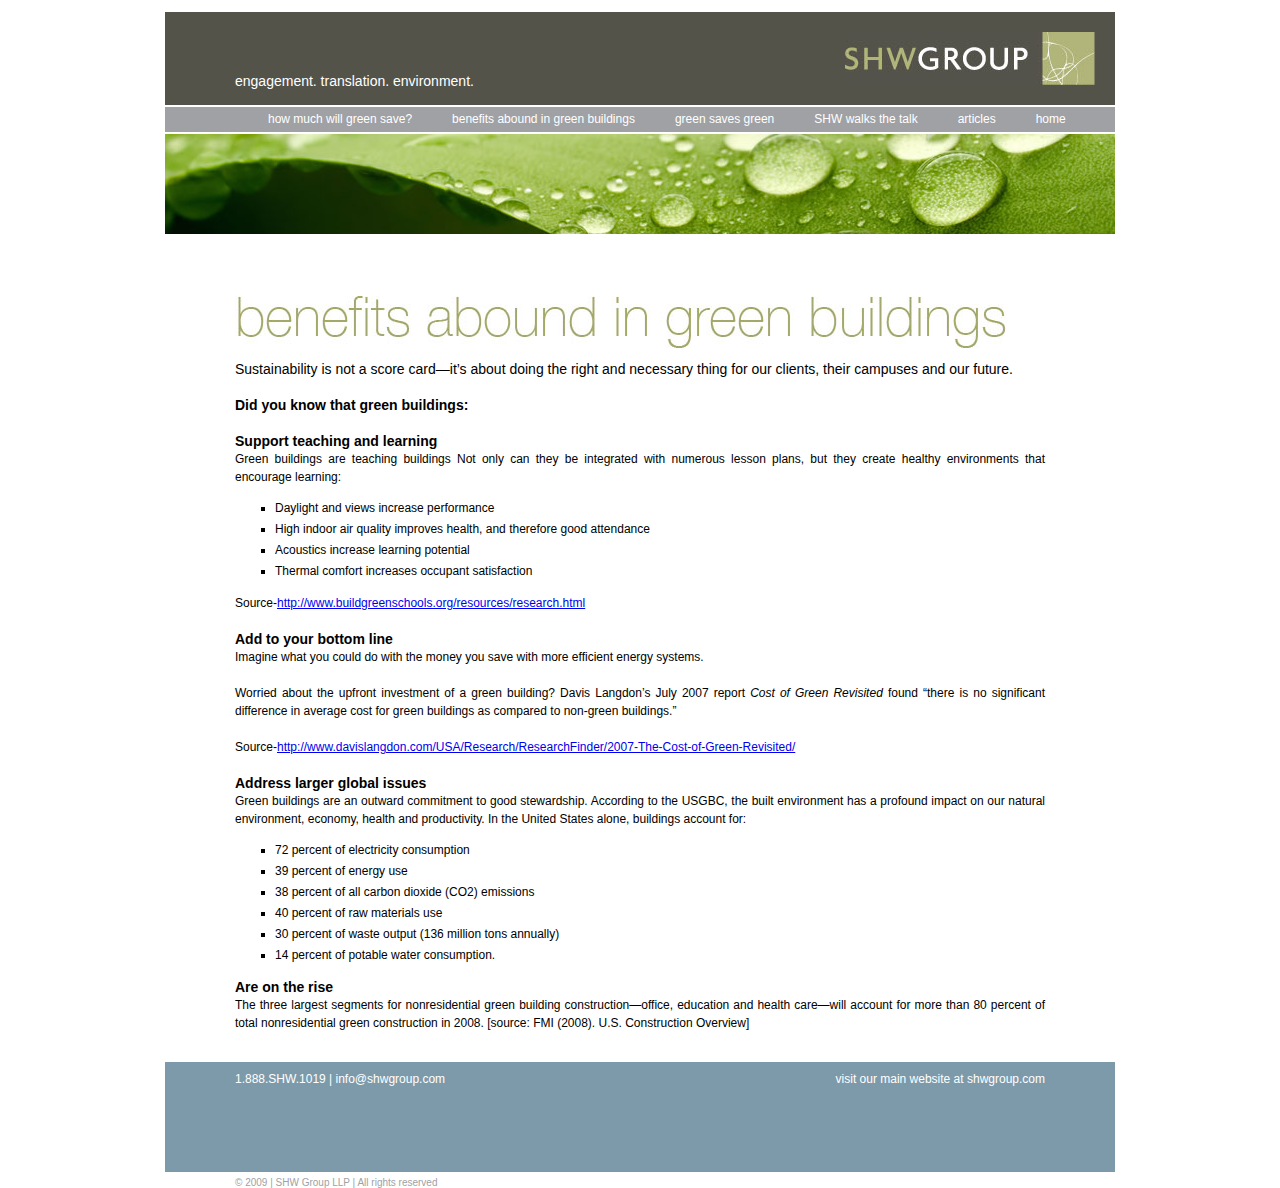
<file: shwEarthday/benefits.html>
<!DOCTYPE html PUBLIC "-//W3C//DTD XHTML 1.0 Transitional//EN" "http://www.w3.org/TR/xhtml1/DTD/xhtml1-transitional.dtd">
<html xmlns="http://www.w3.org/1999/xhtml">
<head>
<meta http-equiv="Content-Type" content="text/html; charset=UTF-8" />
<title>Happy Earth Day from SHW Group</title>
<style type="text/css">
<!--
body {
	background-color: #FFFFFF;
	text-align: center;
	margin: 0px;
	padding: 0px;
	font-family: Arial, Helvetica, sans-serif;
	font-size: 12px;
	font-style: normal;
	font-weight: normal;
	color: #000000;
	text-decoration: none;
}
#wrapper {
	text-align: justify;
	width: 950px;
	margin-top: 0px;
	margin-right: auto;
	margin-bottom: 0px;
	margin-left: auto;
}
#header {
	margin-top: 12px;
	margin-bottom: 2px;
	background-color: #54534A;
	padding: 20px;
	height: 53px;
}

#h_text {
	margin: 41px 0 0 50px;
	font-family:Arial, Helvetica, sans-serif;
	color:#ffffff;
	font-size:14px;
	width: 300px;
}

#content {
	margin-top: 0px;
	padding-top: 0px;
	margin-bottom: 30px;
	min-height: 350px;
}
#navbar {
	font-family: Arial, Helvetica, sans-serif;
	font-size: 14px;
	color: #54534A;
	background-color: #9FA1A4;
	margin-bottom: 2px;
	height: 25px;
}
#leftColumn {
	width: 500px;
	float: left;
	margin-bottom: 30px;
	margin-top: 30px;
}
.leftcontent {
	margin-left: 70px;
	margin-top: 30px;
	font-size: 12px;
	line-height: 18px;
}
.pageheader {
	margin-top: 50px;
	margin-right: auto;
	margin-bottom: auto;
}
#imgheader {
	height: 100px;
	width: 950px;
}
#logo {
	height: 53px;
	float: right;
}
#footer {
	margin-top: 0px;
	padding-top: 10px;
	clear: both;
	background-color: #7D9AAA;
	height: 100px;
	padding-left: 70px;
}
#rightColumn {
	width: 360px;
	float: right;
	padding-top: 648px;
	margin-bottom: 30px;
}
#thumbs {
	height: 200px;
	width: 60px;
	margin-top: 0px;
	margin-right: 0px;
	margin-bottom: 5px;
	margin-left: 5px;
}
.thumbsmargin {
	margin-top: 5px;
}
#image {
	height: 300px;
	width: 300px;
	margin-bottom: 30px;
	float: right;
	margin-top: 5px;
}
.footer {
	font-family: Arial, Helvetica, sans-serif;
	font-size: 10px;
	color: #FFFFFF;
	text-decoration: none;
	text-align: left;
}
#contactinfo {
	font-family: Arial, Helvetica, sans-serif;
	font-size: 12px;
	color: #FFFFFF;
	text-decoration: none;
	margin-left: 0px;
	margin-top: 0px;
	width: 300px;
	float: left;
}
a.webadd {
	color: #FFFFFF;
	text-decoration: none;
}
a.contactinfo {
	color: #FFFFFF;
	text-decoration: none;
}

#navbar ul {
	margin: 0 0px 0 43px;
}

#navbar li {
	display: inline;
}


#navbar a {
	display: block;
	float: left;
	color: #FFFFFF;
	text-decoration: none;
	margin: 5px 20px;
	font-family: Arial, Helvetica, sans-serif;
	font-size: 12px;
	font-weight: normal;
}

#navbar a:hover {
	color: #54534A;
}

#navbar li.active a {
	color: #FFFFFF;
}
.style2 {
	margin-left: 70px;
	margin-top: 0px;
	font-size: 12px;
	line-height: 18px;
	font-family: Arial, Helvetica, sans-serif;
}
#copyright {
	margin: 5px 0 0 70px;
	font-family:Arial, Helvetica, sans-serif;
	color:#9FA1A4;
	font-size:10px;
	float: left;
	width: 300px;
	text-align: left;
}
a.contactinfo:hover {
	color: #54534A;
	text-decoration: none;
}
#webadd {
	font-family: Arial, Helvetica, sans-serif;
	font-size: 12px;
	color: #FFFFFF;
	text-decoration: none;
	text-align: right;
	float: right;
	margin-top: 0px;
	margin-right: 70px;
}
a.webadd:hover {
	color: #54534A;
	text-decoration: none;
}
#homeleftColumn {
	width: 670px;
	float: left;
}
#homerightColumn {
	width: 160px;
	float: right;
	padding-top: 130px;
}
#singleColumn {
	width: 810px;
	float: left;
	margin-left: 70px;
	margin-bottom: 30px;
}
.secondaryheading {
	font-family: Arial, Helvetica, sans-serif;
	font-size: 14px;
	font-style: normal;
	font-weight: bold;
	color: #000000;
	text-decoration: none;
}
.style2indent {
	margin-left: 70px;
	margin-top: 30px;
	font-size: 12px;
	line-height: 18px;
	font-family: Arial, Helvetica, sans-serif;
}
.style5 {font-size: 14px; font-style: normal; color: #000000; text-decoration: none; font-family: Arial, Helvetica, sans-serif;}
.list {
	font-family: Arial, Helvetica, sans-serif;
	font-size: 12px;
	font-style: normal;
	font-weight: normal;
	color: #000000;
	text-decoration: none;
	line-height: 21px;
}
.listER {
	font-family: Arial, Helvetica, sans-serif;
	font-size: 12px;
	font-style: normal;
	font-weight: normal;
	color: #000000;
	text-decoration: none;
	margin-left: 70px;
	line-height: 1.5em;
}
-->
</style>
<script language="JavaScript">
<!--
if ((navigator.appName == 'Netscape') && (parseInt(navigator.appVersion) >= 4)) {
		if (navigator.userAgent.indexOf('Win') != -1)
		 document.write('<LINK REL="stylesheet" TYPE="text/css" HREF="css/re/nn.css">');
		else if (navigator.userAgent.indexOf('Mac') != -1) document.write('<LINK REL="stylesheet" TYPE="text/css" HREF="css/re/nn-mac.css">');
		}
//-->
</script>  
</head>

<body>
<div id="wrapper">
  <div id="header">
    <div id="logo"><a href="index.html"><img src="img/SHW-Logo.jpg" alt="SHW Logo" width="250" height="53" border="0" /></a></div>
    <div id="h_text">engagement. translation. environment.</div>
  </div>
  <div id="navbar">
   <ul id="navbar">
    <li id="navbar"><a href="howmuchwillgreensave.html">how much will green save?</a></li>
    <li id="navbar"><a href="#">benefits abound in green buildings</a></li>
    <li id="navbar"><a href="greensavesgreen.html">green saves green</a></li>
    <li id="navbar"><a href="shwwalksthetalk.html">SHW walks the talk</a></li>
    <li id="navbar"><a href="articles.html">articles</a></li>
    <li id="navbar"><a href="index.html">home</a></li>
   </ul>
  </div>
  <div id="imgheader"><img src="img/header.jpg" alt="Header" width="950" height="100" /></div>
  <div id="content">
    <div class="style2" id="singleColumn">
      <p><img src="img/hbenefits.jpg" alt="Happy Earth Day" width="772" height="52" class="pageheader" /></p>
      <span class="style5">Sustainability is not a score card—it’s about doing the right and necessary thing for our clients, their campuses and our future.<br />
      <br />
      </span><span class="secondaryheading">Did you know that green buildings:</span> <br />
      <br />
      <strong class="secondaryheading">Support teaching and learning</strong><br />
      Green buildings are teaching buildings 
      Not only can they be integrated with numerous lesson plans, but they create healthy environments that encourage learning: <br />
      <ul type="square"><li class="list">Daylight and views increase performance</li>
        <li class="list">High indoor air quality improves health, and therefore good attendance</li>
        <li class="list">Acoustics increase learning potential</li>
        <li class="list">Thermal comfort increases occupant satisfaction</li>
      </ul>
        Source-<a href="http://www.buildgreenschools.org/resources/research.html" target="_blank">http://www.buildgreenschools.org/resources/research.html</a><br />
<br />
<strong class="secondaryheading">Add to your bottom line</strong><br />
Imagine what you could do with the money you save with more efficient energy systems.<br />
<br />
Worried about the upfront investment of a green building? Davis Langdon’s July 2007 report <em>Cost of Green Revisited</em> found “there is no significant difference in average cost for green buildings as compared to non-green buildings.”<br />
<br />
Source-<a href="http://www.davislangdon.com/USA/Research/ResearchFinder/2007-The-Cost-of-Green-Revisited/" target="_blank">http://www.davislangdon.com/USA/Research/ResearchFinder/2007-The-Cost-of-Green-Revisited/</a><br />
<br />
<strong><span class="secondaryheading">Address larger global issues</span></strong><br />
Green buildings are an outward commitment to good stewardship. According to the USGBC, the built environment has a profound impact on our natural environment, economy, health and productivity. In the United States alone, buildings account for:<br />
<ul type="square"><li class="list">72 percent of electricity consumption</li>
<li class="list">39 percent of energy use</li>
<li class="list">38 percent of all carbon dioxide (CO2) emissions</li>
<li class="list">40 percent of raw materials use</li>
<li class="list">30 percent of waste output (136 million tons annually)</li>
<li class="list">14 percent of potable water consumption.</li></ul>
<strong class="secondaryheading">Are on the rise</strong><br />
The three largest segments for nonresidential green building construction—office, education and health care—will account for more than 80 percent of total nonresidential green construction in 2008. [source: FMI (2008). U.S. Construction Overview]</div>
  </div>
  <div class="footer" id="footer">
   <div id="contactinfo">1.888.SHW.1019 | <a href="mailto:info@shwgroup.com" class="contactinfo">info@shwgroup.com</a></div>
    <div id="webadd">visit our main website at <a href="http://www.shwgroup.com" target="_blank" class="webadd">shwgroup.com</a></div>
    
  </div>
    <div id="copyright">© 2009 | SHW Group LLP | All rights reserved</div>
</div>
</body>
</html>
</file>
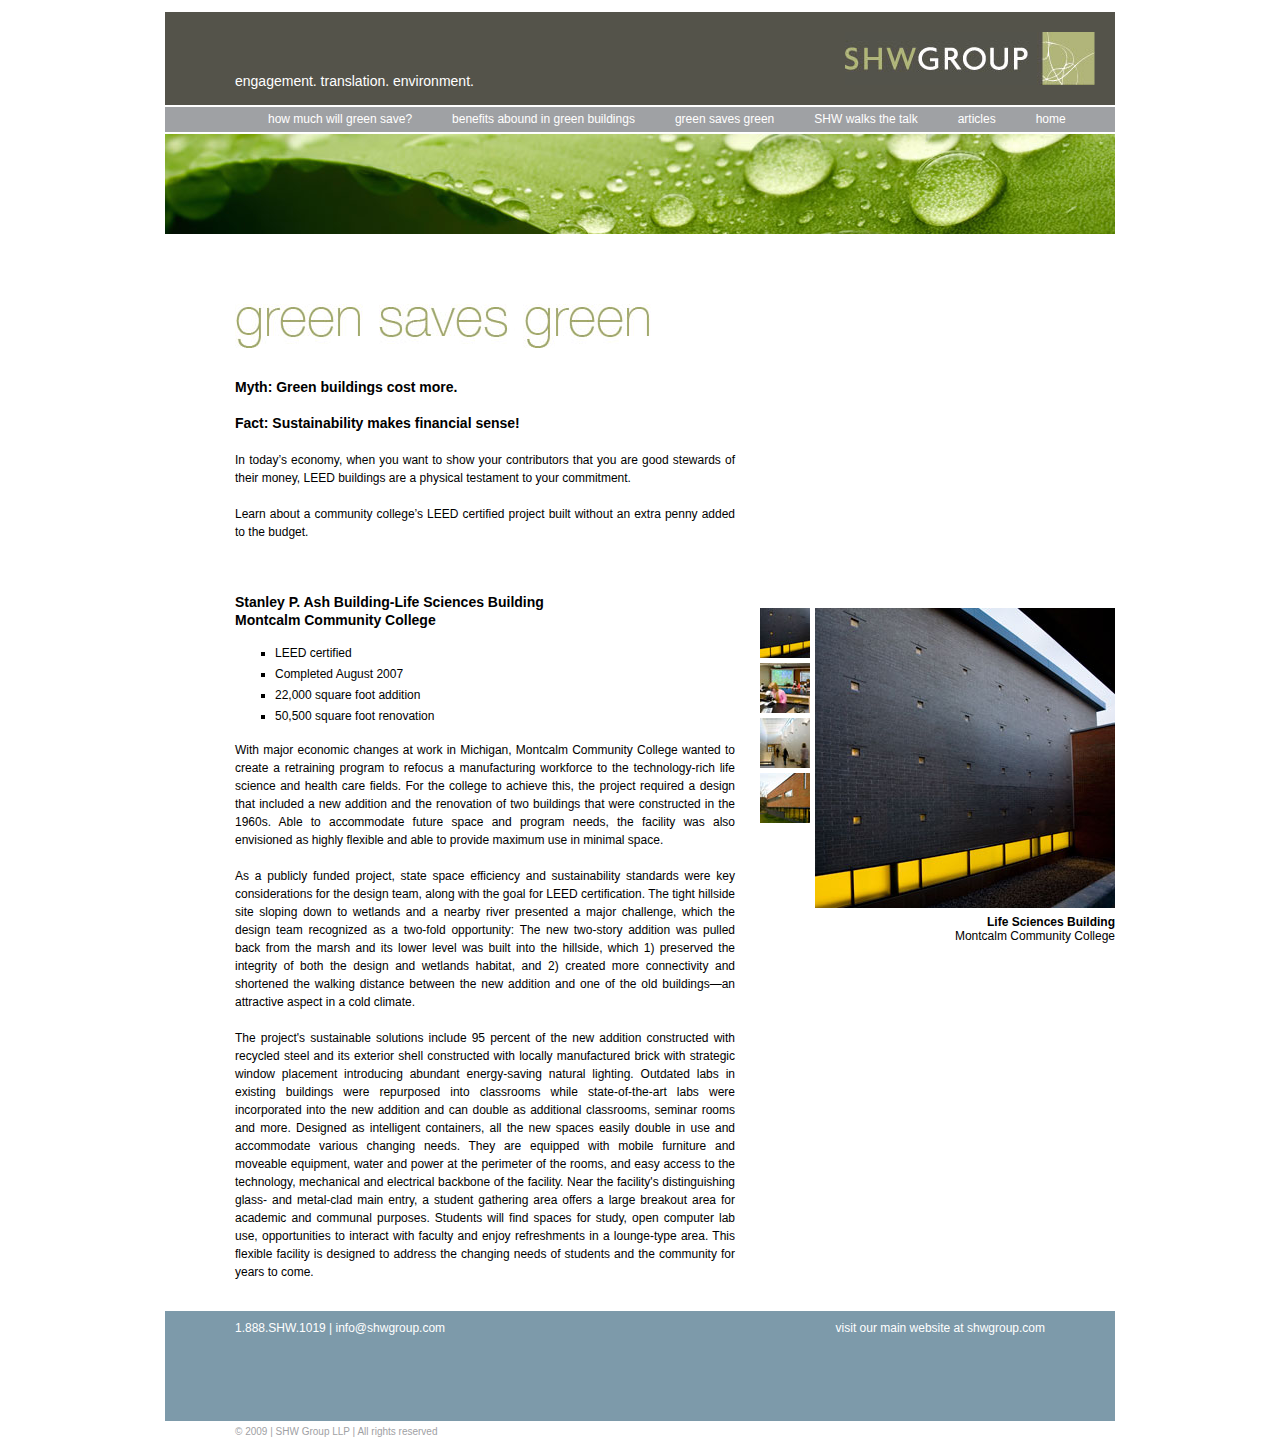
<file: shwEarthday/greensavesgreen.html>
<!DOCTYPE html PUBLIC "-//W3C//DTD XHTML 1.0 Transitional//EN" "http://www.w3.org/TR/xhtml1/DTD/xhtml1-transitional.dtd">
<html xmlns="http://www.w3.org/1999/xhtml">
<head>
<meta http-equiv="Content-Type" content="text/html; charset=UTF-8" />
<title>Happy Earth Day from SHW Group</title>
<style type="text/css">
<!--
body {
	background-color: #FFFFFF;
	text-align: center;
	margin: 0px;
	padding: 0px;
	font-family: Arial, Helvetica, sans-serif;
	font-size: 12px;
	font-style: normal;
	font-weight: normal;
	color: #000000;
	text-decoration: none;
}
#wrapper {
	text-align: justify;
	width: 950px;
	margin-top: 0px;
	margin-right: auto;
	margin-bottom: 0px;
	margin-left: auto;
}
#header {
	margin-top: 12px;
	margin-bottom: 2px;
	background-color: #54534A;
	padding: 20px;
	height: 53px;
}

#h_text {
	margin: 41px 0 0 50px;
	font-family:Arial, Helvetica, sans-serif;
	color:#ffffff;
	font-size:14px;
	width: 300px;
}

#content {
	margin-top: 0px;
	padding-top: 0px;
	margin-bottom: 30px;
	min-height: 350px;
}
#navbar {
	font-family: Arial, Helvetica, sans-serif;
	font-size: 14px;
	color: #54534A;
	background-color: #9FA1A4;
	margin-bottom: 2px;
	height: 25px;
}
#leftColumn {
	width: 500px;
	float: left;
	margin-bottom: 10px;
	padding-left: 70px;
}
.leftcontent {
	margin-left: 70px;
	margin-top: 30px;
	font-size: 12px;
	line-height: 18px;
}
.pageheader {
	margin-top: 50px;
	margin-right: auto;
	margin-bottom: auto;
	margin-left: 0px;
}
#imgheader {
	height: 100px;
	width: 950px;
}
#logo {
	height: 53px;
	float: right;
}
#footer {
	margin-top: 0px;
	padding-top: 10px;
	clear: both;
	background-color: #7D9AAA;
	height: 100px;
	padding-left: 70px;
}
#rightColumn {
	width: 360px;
	float: right;
}
#thumbs {
	height: 265px;
	width: 55px;
	margin-top: 40px;
	margin-right: 0px;
	margin-bottom: 5px;
	margin-left: 5px;
}
.thumbsmargin {
	margin-top: 5px;
}
#image {
	height: 300px;
	width: 300px;
	float: right;
	margin-top: 45px;
}
.footer {
	font-family: Arial, Helvetica, sans-serif;
	font-size: 10px;
	color: #FFFFFF;
	text-decoration: none;
	text-align: left;
}
#contactinfo {
	font-family: Arial, Helvetica, sans-serif;
	font-size: 12px;
	color: #FFFFFF;
	text-decoration: none;
	margin-left: 0px;
	margin-top: 0px;
	width: 300px;
	float: left;
}
a.webadd {
	color: #FFFFFF;
	text-decoration: none;
}
a.contactinfo {
	color: #FFFFFF;
	text-decoration: none;
}

#navbar ul {
	margin: 0 0px 0 43px;
}

#navbar li {
	display: inline;
}


#navbar a {
	display: block;
	float: left;
	color: #FFFFFF;
	text-decoration: none;
	margin: 5px 20px;
	font-family: Arial, Helvetica, sans-serif;
	font-size: 12px;
	font-weight: normal;
}

#navbar a:hover {
	color: #54534A;
}

#navbar li.active a {
	color: #FFFFFF;
}
.style2 {
	margin-left: 0px;
	margin-top: 30px;
	font-size: 12px;
	line-height: 18px;
	font-family: Arial, Helvetica, sans-serif;
	text-decoration: none;
	font-weight: normal;
}
#copyright {
	margin: 5px 0 0 70px;
	font-family:Arial, Helvetica, sans-serif;
	color:#9FA1A4;
	font-size:10px;
	float: left;
	width: 300px;
	text-align: left;
}
.list {
	font-family: Arial, Helvetica, sans-serif;
	font-size: 12px;
	font-style: normal;
	font-weight: normal;
	color: #000000;
	text-decoration: none;
	margin-left: 0px;
	line-height: 21px;
}
a.contactinfo:hover {
	color: #54534A;
	text-decoration: none;
}
#webadd {
	font-family: Arial, Helvetica, sans-serif;
	font-size: 12px;
	color: #FFFFFF;
	text-decoration: none;
	text-align: right;
	float: right;
	margin-top: 0px;
	margin-right: 70px;
}
a.webadd:hover {
	color: #54534A;
	text-decoration: none;
}
#homeleftColumn {
	width: 670px;
	float: left;
}
#homerightColumn {
	width: 160px;
	float: right;
	padding-top: 130px;
}
#singleColumn {
	width: 880px;
	float: left;
	margin-bottom: 50px;
}
.secondaryheading {
	font-family: Arial, Helvetica, sans-serif;
	font-size: 14px;
	font-style: normal;
	color: #000000;
	text-decoration: none;
	font-weight: bold;
}
#leftColumnmont {
	width: 500px;
	float: left;
	margin-bottom: 30px;
	padding-left: 70px;
}
-->
</style>
<script src="AC_RunActiveContent.js" type="text/javascript"></script>
<script type="text/javascript">
<!--
function MM_preloadImages() { //v3.0
  var d=document; if(d.images){ if(!d.MM_p) d.MM_p=new Array();
    var i,j=d.MM_p.length,a=MM_preloadImages.arguments; for(i=0; i<a.length; i++)
    if (a[i].indexOf("#")!=0){ d.MM_p[j]=new Image; d.MM_p[j++].src=a[i];}}
}

function MM_swapImgRestore() { //v3.0
  var i,x,a=document.MM_sr; for(i=0;a&&i<a.length&&(x=a[i])&&x.oSrc;i++) x.src=x.oSrc;
}

function MM_findObj(n, d) { //v4.01
  var p,i,x;  if(!d) d=document; if((p=n.indexOf("?"))>0&&parent.frames.length) {
    d=parent.frames[n.substring(p+1)].document; n=n.substring(0,p);}
  if(!(x=d[n])&&d.all) x=d.all[n]; for (i=0;!x&&i<d.forms.length;i++) x=d.forms[i][n];
  for(i=0;!x&&d.layers&&i<d.layers.length;i++) x=MM_findObj(n,d.layers[i].document);
  if(!x && d.getElementById) x=d.getElementById(n); return x;
}

function MM_swapImage() { //v3.0
  var i,j=0,x,a=MM_swapImage.arguments; document.MM_sr=new Array; for(i=0;i<(a.length-2);i+=3)
   if ((x=MM_findObj(a[i]))!=null){document.MM_sr[j++]=x; if(!x.oSrc) x.oSrc=x.src; x.src=a[i+2];}
}
//-->
</script>
<script language="JavaScript">
<!--
if ((navigator.appName == 'Netscape') && (parseInt(navigator.appVersion) >= 4)) {
		if (navigator.userAgent.indexOf('Win') != -1)
		 document.write('<LINK REL="stylesheet" TYPE="text/css" HREF="css/re/nn.css">');
		else if (navigator.userAgent.indexOf('Mac') != -1) document.write('<LINK REL="stylesheet" TYPE="text/css" HREF="css/re/nn-mac.css">');
		}
//-->
</script>  
</head>

<body>
<div id="wrapper">
  <div id="header">
    <div id="logo"><a href="index.html"><img src="img/SHW-Logo.jpg" alt="SHW Logo" width="250" height="53" border="0" /></a></div>
    <div id="h_text">engagement. translation. environment.</div>
  </div>
  <div id="navbar">
   <ul id="navbar">
    <li id="navbar"><a href="howmuchwillgreensave.html">how much will green save?</a></li>
    <li id="navbar"><a href="benefits.html">benefits abound in green buildings</a></li>
    <li id="navbar"><a href="#">green saves green</a></li>
    <li id="navbar"><a href="shwwalksthetalk.html">SHW walks the talk</a></li>
    <li id="navbar"><a href="articles.html">articles</a></li>
    <li id="navbar"><a href="index.html">home</a></li>
   </ul>
  </div>
  <div id="imgheader"><img src="img/header.jpg" alt="Header" width="950" height="100" /></div>
  <div id="content">
    <div id="leftColumn">
      <p><img src="img/hgreensaves.jpg" alt="Happy Earth Day" width="418" height="52" class="pageheader" /></p>
<p class="style2"><span class="secondaryheading">Myth: Green buildings cost more.<br />
            <br />
        Fact: Sustainability makes financial sense! </span><span class="style2"><br />
          </span><br />
        In today’s economy, when you want to show your contributors that you are good stewards of their money, LEED buildings are a physical testament to your commitment.<br />
        <br />
        Learn about a community college’s LEED certified project built without an extra penny added to the budget.</p>
    </div>
    <div class="secondaryheading" id="leftColumnmont">
      <p class="style2"><span class="secondaryheading">Stanley P. Ash Building-Life Sciences Building<br />
        Montcalm Community College</span><br />
      
      <ul type="square">
        <li class="list">LEED certified</li>
        <li class="list">Completed August 2007</li>
        <li class="list">22,000 square foot addition<br />
        </li>
        <li class="list">50,500 square foot renovation</li>
      </ul>
<span class="style2">With major economic changes at work in Michigan, Montcalm Community College wanted to create a retraining program to refocus a manufacturing workforce to the technology-rich life science and health care fields. For the college to achieve this, the project required a design that included a new addition and the renovation of two buildings that were constructed in the 1960s. Able to accommodate future space and program needs, the facility was also envisioned as highly flexible and able to provide maximum use in minimal space.<br />
        <br />
As a publicly funded project, state space efficiency and sustainability standards were key considerations for the design team, along with the goal for LEED certification. The tight hillside site sloping down to wetlands and a nearby river presented a major challenge, which the design team recognized as a two-fold opportunity: The new two-story addition was pulled back from the marsh and its lower level was built into the hillside, which 1) preserved the integrity of both the design and wetlands habitat, and 2) created more connectivity and shortened the walking distance between the new addition and one of the old buildings—an attractive aspect in a cold climate.<br />
<br />
The project's sustainable solutions include 95 percent of the new addition constructed with recycled steel and its exterior shell constructed with locally manufactured brick with strategic window placement introducing abundant energy-saving natural lighting. Outdated labs in existing buildings were repurposed into classrooms while state-of-the-art labs were incorporated into the new addition and can double as additional classrooms, seminar rooms and more. Designed as intelligent containers, all the new spaces easily double in use and accommodate various changing needs. They are equipped with mobile furniture and moveable equipment, water and power at the perimeter of the rooms, and easy access to the technology, mechanical and electrical backbone of the facility. Near the facility's distinguishing glass- and metal-clad main entry, a student gathering area offers a large breakout area for academic and communal purposes. Students will find spaces for study, open computer lab use, opportunities to interact with faculty and enjoy refreshments in a lounge-type area. This flexible facility is designed to address the changing needs of students and the community for years to come.<br />
</span></div>
    <div id="rightColumn">
    <div id="image"><img src="img/montdetail.jpg" alt="image" name="imageholder" width="300" height="300" border="0" id="imageholder" /></div>
    <div id="thumbs"><img src="img/montthm3.jpg" alt="Thumbnail 1" name="thmb1" width="50" height="50" border="0" class="thumbsmargin" id="thmb1" /><a href="javascript:;"><img src="img/montthm5.jpg" alt="Thumbnail 2" name="thmb2" width="50" height="50" border="0" class="thumbsmargin" id="thmb2" onmouseover="MM_swapImage('imageholder','','img/montclassroom.jpg',1)" onmouseout="MM_swapImgRestore()" /></a><a href="javascript:;"><img src="img/montthm4.jpg" alt="Thumbnail 3" name="thmb3" width="50" height="50" border="0" class="thumbsmargin" id="thmb3" onmouseover="MM_swapImage('imageholder','','img/montcorridor.jpg',1)" onmouseout="MM_swapImgRestore()" /><img src="img/montthm2.jpg" alt="Thumbnail 4" name="thmb3" width="50" height="50" border="0" class="thumbsmargin" id="thmb3" onmouseover="MM_swapImage('imageholder','','img/montdetail2.jpg',1)" onmouseout="MM_swapImgRestore()" /></a><br />
<br />
</div>
    <div align="right"><br />
        <br />
      <strong><br />
        Life Sciences Building</strong><br />
      Montcalm Community College</div>
    </div>
  </div>
    
  <div class="footer" id="footer">
   <div id="contactinfo">1.888.SHW.1019 | <a href="mailto:info@shwgroup.com" class="contactinfo">info@shwgroup.com</a></div>
    <div id="webadd">visit our main website at <a href="http://www.shwgroup.com" target="_blank" class="webadd">shwgroup.com</a></div>
    
  </div>
    <div id="copyright">© 2009 | SHW Group LLP | All rights reserved</div>
</div>
</body>
</html>
</file>
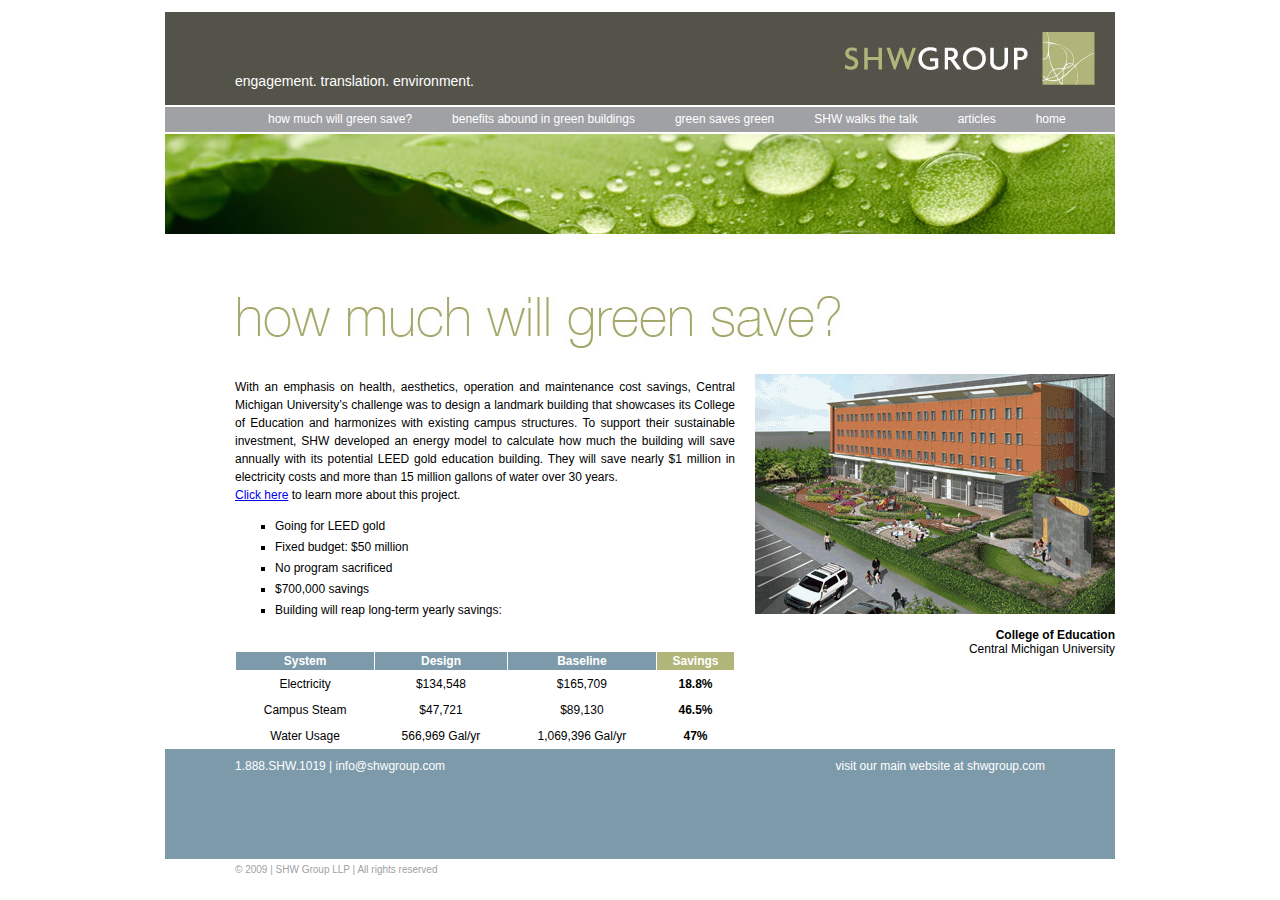
<file: shwEarthday/howmuchwillgreensave.html>
<!DOCTYPE html PUBLIC "-//W3C//DTD XHTML 1.0 Transitional//EN" "http://www.w3.org/TR/xhtml1/DTD/xhtml1-transitional.dtd">
<html xmlns="http://www.w3.org/1999/xhtml">
<head>
<meta http-equiv="Content-Type" content="text/html; charset=UTF-8" />
<title>Happy Earth Day from SHW Group</title>
<style type="text/css">
<!--
body {
	background-color: #FFFFFF;
	text-align: center;
	margin: 0px;
	padding: 0px;
	font-family: Arial, Helvetica, sans-serif;
	font-size: 12px;
	font-style: normal;
	font-weight: normal;
	color: #000000;
	text-decoration: none;
}
#wrapper {
	text-align: justify;
	width: 950px;
	margin-top: 0px;
	margin-right: auto;
	margin-bottom: 0px;
	margin-left: auto;
}
#header {
	margin-top: 12px;
	margin-bottom: 2px;
	background-color: #54534A;
	padding: 20px;
	height: 53px;
}

#h_text {
	margin: 41px 0 0 50px;
	font-family:Arial, Helvetica, sans-serif;
	color:#ffffff;
	font-size:14px;
	width: 300px;
}

#content {
	margin-top: 0px;
	padding-top: 0px;
	margin-bottom: 30px;
	min-height: 350px;
}
#navbar {
	font-family: Arial, Helvetica, sans-serif;
	font-size: 14px;
	color: #54534A;
	background-color: #9FA1A4;
	margin-bottom: 2px;
	height: 25px;
}
#leftColumn {
	width: 500px;
	float: left;
	margin-left: 70px;
}
.leftcontent {
	margin-left: 70px;
	margin-top: 30px;
	font-size: 12px;
	line-height: 18px;
}
.pageheader {
	margin-top: 50px;
	margin-right: auto;
	margin-bottom: auto;
}
#imgheader {
	height: 100px;
	width: 950px;
}
#logo {
	height: 53px;
	float: right;
}
#footer {
	margin-top: 0px;
	padding-top: 10px;
	clear: both;
	background-color: #7D9AAA;
	height: 100px;
	padding-left: 70px;
}
#rightColumn {
	width: 360px;
	float: right;
	padding-top: 140px;
}
#thumbs {
	height: 200px;
	width: 60px;
	margin-top: 0px;
	margin-right: 0px;
	margin-bottom: 5px;
	margin-left: 5px;
}
.thumbsmargin {
	margin-top: 5px;
}
#image {
	height: 300px;
	width: 300px;
	margin-bottom: 30px;
	float: right;
	margin-top: 5px;
}
.footer {
	font-family: Arial, Helvetica, sans-serif;
	font-size: 10px;
	color: #FFFFFF;
	text-decoration: none;
	text-align: left;
}
#contactinfo {
	font-family: Arial, Helvetica, sans-serif;
	font-size: 12px;
	color: #FFFFFF;
	text-decoration: none;
	margin-left: 0px;
	margin-top: 0px;
	width: 300px;
	float: left;
}
a.webadd {
	color: #FFFFFF;
	text-decoration: none;
}
a.contactinfo {
	color: #FFFFFF;
	text-decoration: none;
}

#navbar ul {
	margin: 0 0px 0 43px;
}

#navbar li {
	display: inline;
}


#navbar a {
	display: block;
	float: left;
	color: #FFFFFF;
	text-decoration: none;
	margin: 5px 20px;
	font-family: Arial, Helvetica, sans-serif;
	font-size: 12px;
	font-weight: normal;
}

#navbar a:hover {
	color: #54534A;
}

#navbar li.active a {
	color: #FFFFFF;
}
.style2 {
	margin-top: 30px;
	font-size: 12px;
	line-height: 18px;
	font-family: Arial, Helvetica, sans-serif;
}
#copyright {
	margin: 5px 0 0 70px;
	font-family:Arial, Helvetica, sans-serif;
	color:#9FA1A4;
	font-size:10px;
	float: left;
	width: 300px;
	text-align: left;
}
a.contactinfo:hover {
	color: #54534A;
	text-decoration: none;
}
#webadd {
	font-family: Arial, Helvetica, sans-serif;
	font-size: 12px;
	color: #FFFFFF;
	text-decoration: none;
	text-align: right;
	float: right;
	margin-top: 0px;
	margin-right: 70px;
}
a.webadd:hover {
	color: #54534A;
	text-decoration: none;
}
#homeleftColumn {
	width: 670px;
	float: left;
}
#homerightColumn {
	width: 160px;
	float: right;
	padding-top: 130px;
}
.list {
	font-family: Arial, Helvetica, sans-serif;
	font-size: 12px;
	font-style: normal;
	font-weight: normal;
	color: #000000;
	text-decoration: none;
	line-height: 21px;
}
.listER {
	font-family: Arial, Helvetica, sans-serif;
	font-size: 12px;
	font-style: normal;
	font-weight: normal;
	color: #000000;
	text-decoration: none;
	margin-left: 70px;
	line-height: 1.5em;
}
#singleColumn {
	width: 880px;
	float: left;
}
.secondaryheading {
	font-family: Arial, Helvetica, sans-serif;
	font-size: 14px;
	font-style: normal;
	font-weight: bold;
	color: #000000;
	text-decoration: none;
}
.style2indent {
	margin-left: 70px;
	margin-top: 30px;
	font-size: 12px;
	line-height: 18px;
	font-family: Arial, Helvetica, sans-serif;
}
.style3 {
	color: #FFFFFF;
	font-weight: bold;
}
-->
</style>
<script language="JavaScript">
<!--
if ((navigator.appName == 'Netscape') && (parseInt(navigator.appVersion) >= 4)) {
		if (navigator.userAgent.indexOf('Win') != -1)
		 document.write('<LINK REL="stylesheet" TYPE="text/css" HREF="css/re/nn.css">');
		else if (navigator.userAgent.indexOf('Mac') != -1) document.write('<LINK REL="stylesheet" TYPE="text/css" HREF="css/re/nn-mac.css">');
		}
//-->
</script>  
</head>

<body>
<div id="wrapper">
  <div id="header">
    <div id="logo"><a href="index.html"><img src="img/SHW-Logo.jpg" alt="SHW Logo" width="250" height="53" border="0" /></a></div>
    <div id="h_text">engagement. translation. environment.</div>
  </div>
  <div id="navbar">
   <ul id="navbar">
    <li id="navbar"><a href="#">how much will green save?</a></li>
    <li id="navbar"><a href="benefits.html">benefits abound in green buildings</a></li>
    <li id="navbar"><a href="greensavesgreen.html">green saves green</a></li>
    <li id="navbar"><a href="shwwalksthetalk.html">SHW walks the talk</a></li>
    <li id="navbar"><a href="articles.html">articles</a></li>
    <li id="navbar"><a href="index.html">home</a></li>
   </ul>
  </div>
  <div id="imgheader"><img src="img/header.jpg" alt="Header" width="950" height="100" /></div>
  <div id="content">
    <div id="leftColumn">
      <p><img src="img/hhowmuch.jpg" alt="Happy Earth Day" width="609" height="52" class="pageheader" /></p>
      <p class="style2">        With an emphasis on health, aesthetics, operation and maintenance cost savings, Central Michigan University’s challenge was to design a landmark building that showcases its College of Education  and harmonizes with existing campus structures. To support their sustainable investment, SHW developed an energy model to calculate how much the building  will save annually with its potential LEED gold education building. They will save nearly $1 million in electricity costs and more than 15 million gallons of water over 30 years.<br />
        <a href="http://www.shwgroup.com/portfolio/cmu.html" target="_blank">Click here</a> to learn more about this project.<br />
      </p>
      <ul type="square">
        <li class="list">Going for LEED gold</li>
        <li class="list">Fixed budget: $50 million</li>
        <li class="list">No program sacrificed</li>
        <li class="list">$700,000 savings</li>
        <li class="list">Building will reap long-term yearly savings:</li>
      </ul>
      <table width="500" border="0" cellpadding="0" cellspacing="1" class="style2">
        <tr bordercolor="#FFFFFF" bgcolor="#7D9AAA">
          <td valign="middle"><div align="center" class="style3">System</div></td>
          <td valign="middle"><div align="center" class="style3">Design</div></td>
          <td valign="middle"><div align="center" class="style3">Baseline</div></td>
          <td valign="middle" bgcolor="#B0B579"><div align="center" class="style3">Savings</div></td>
        </tr>
        <tr>
          <td height="25"><div align="center">Electricity</div></td>
          <td><div align="center">$134,548</div></td>
          <td><div align="center">$165,709</div></td>
          <td><div align="center"><strong>18.8%</strong></div></td>
        </tr>
        <tr>
          <td height="25"><div align="center">Campus Steam</div></td>
          <td><div align="center">$47,721</div></td>
          <td><div align="center">$89,130</div></td>
          <td><div align="center"><strong>46.5%</strong></div></td>
        </tr>
        <tr>
          <td height="25"><div align="center">Water Usage</div></td>
          <td><div align="center">566,969 Gal/yr</div></td>
          <td><div align="center">1,069,396 Gal/yr</div></td>
          <td><div align="center"><strong>47%</strong></div></td>
        </tr>
      </table>
      </div>
    <div id="rightColumn">
      <div align="right"><img src="img/HiEd-Animated-Gif.gif" alt="CMU Animated GIF" width="360" height="240" /><br />
        <br />
        <strong>College of Education</strong><br />
Central Michigan University</div>
    </div>
  </div>
  <div class="footer" id="footer">
   <div id="contactinfo">1.888.SHW.1019 | <a href="mailto:info@shwgroup.com" class="contactinfo">info@shwgroup.com</a></div>
    <div id="webadd">visit our main website at <a href="http://www.shwgroup.com" target="_blank" class="webadd">shwgroup.com</a></div>
    
    </div>
    <div id="copyright">© 2009 | SHW Group LLP | All rights reserved</div>
</div>
</body>
</html>
</file>
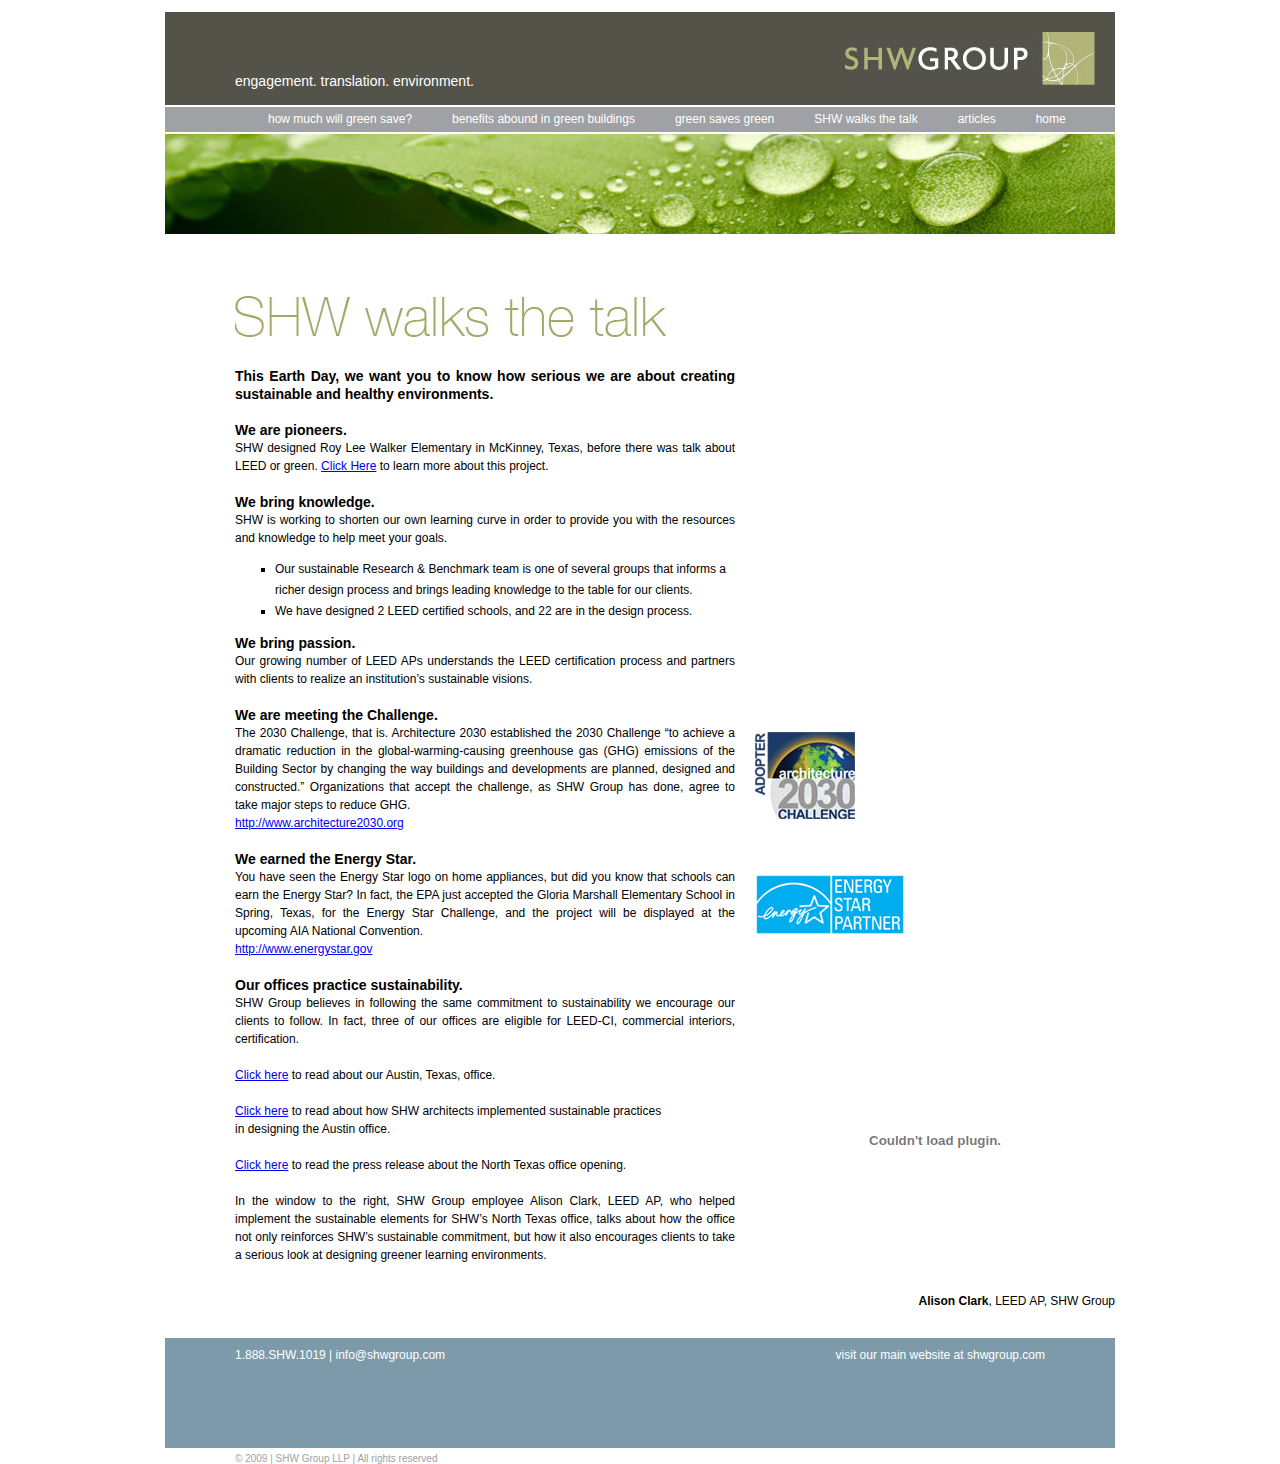
<file: shwEarthday/shwwalksthetalk.html>
<!DOCTYPE html PUBLIC "-//W3C//DTD XHTML 1.0 Transitional//EN" "http://www.w3.org/TR/xhtml1/DTD/xhtml1-transitional.dtd">
<html xmlns="http://www.w3.org/1999/xhtml">
<head>
<meta http-equiv="Content-Type" content="text/html; charset=utf-8" />
<title>Happy Earth Day from SHW Group</title>
<style type="text/css">
<!--
body {
	font-family:Arial, Helvetica, sans-serif;
	background-color: #FFFFFF;
	text-align: center;
	margin: 0px;
	padding: 0px;
	font-size: 12px;
	color: #000000;
	text-decoration: none;
}
#wrapper {
	text-align: justify;
	width: 950px;
	margin-top: 0px;
	margin-right: auto;
	margin-bottom: 0px;
	margin-left: auto;
}
#header {
	margin-top: 12px;
	margin-bottom: 2px;
	background-color: #54534A;
	padding: 20px;
	height: 53px;
}

#h_text {
	margin: 41px 0 0 50px;
	font-family:Arial, Helvetica, sans-serif;
	color:#ffffff;
	font-size:14px;
	width: 300px;
}

#content {
	margin-top: 0px;
	padding-top: 0px;
	margin-bottom: 30px;
	min-height: 350px;
}
#navbar {
	font-family: Arial, Helvetica, sans-serif;
	font-size: 14px;
	color: #54534A;
	background-color: #9FA1A4;
	margin-bottom: 2px;
	height: 25px;
}
#leftColumn {
	width: 500px;
	float: left;
	margin-bottom: 30px;
	margin-left: 70px;
	margin-top: 0px;
}
.leftcontent {
	margin-left: 70px;
	margin-top: 30px;
	font-size: 12px;
	line-height: 18px;
}
.pageheader {
	margin-top: 50px;
	margin-right: auto;
	margin-bottom: auto;
}
#imgheader {
	height: 100px;
	width: 950px;
}
#logo {
	height: 53px;
	float: right;
}
#footer {
	margin-top: 0px;
	padding-top: 10px;
	clear: both;
	background-color: #7D9AAA;
	height: 100px;
	padding-left: 70px;
	
}
#rightColumn {
	width: 360px;
	float: right;
	margin-bottom: 30px;
}
.allisonvid {
	margin-top: 65px;
	margin-right: auto;
	margin-bottom: auto;
	margin-left: auto;
}
#thumbs {
	height: 265px;
	width: 55px;
	margin-top: 0px;
	margin-right: 0px;
	margin-bottom: 5px;
	margin-left: 5px;
}
.thumbsmargin {
	margin-top: 5px;
}
#image {
	height: 300px;
	width: 300px;
	margin-bottom: 30px;
	float: right;
	margin-top: 5px;
}
.footer {
	font-family: Arial, Helvetica, sans-serif;
	font-size: 10px;
	color: #FFFFFF;
	text-decoration: none;
	text-align: left;
}
#contactinfo {
	font-family: Arial, Helvetica, sans-serif;
	font-size: 12px;
	color: #FFFFFF;
	text-decoration: none;
	margin-left: 0px;
	margin-top: 0px;
	width: 300px;
	float: left;
}
a.webadd {
	color: #FFFFFF;
	text-decoration: none;
}
a.contactinfo {
	color: #FFFFFF;
	text-decoration: none;
}

#navbar ul {
	margin: 0 0px 0 43px;
}

#navbar li {
	display: inline;
}


#navbar a {
	display: block;
	float: left;
	color: #FFFFFF;
	text-decoration: none;
	margin: 5px 20px;
	font-family: Arial, Helvetica, sans-serif;
	font-size: 12px;
	font-weight: normal;
}

#navbar a:hover {
	color: #54534A;
}

#navbar li.active a {
	color: #FFFFFF;
}
.style2 {
	margin-left: 0px;
	margin-top: 30px;
	font-size: 12px;
	line-height: 18px;
	font-family: Arial, Helvetica, sans-serif;
}
#copyright {
	margin: 5px 0 0 70px;
	font-family:Arial, Helvetica, sans-serif;
	color:#9FA1A4;
	font-size:10px;
	float: left;
	width: 300px;
	text-align: left;
}
a.contactinfo:hover {
	color: #54534A;
	text-decoration: none;
}
#webadd {
	font-family: Arial, Helvetica, sans-serif;
	font-size: 12px;
	color: #FFFFFF;
	text-decoration: none;
	text-align: right;
	float: right;
	margin-top: 0px;
	margin-right: 70px;
}
a.webadd:hover {
	color: #54534A;
	text-decoration: none;
}
#homeleftColumn {
	width: 670px;
	float: left;
}
#homerightColumn {
	width: 160px;
	float: right;
	padding-top: 130px;
}
#singleColumn {
	width: 570px;
	float: left;
	margin-bottom: 30px;
}
.secondaryheading {
	font-family: Arial, Helvetica, sans-serif;
	font-size: 14px;
	font-style: normal;
	font-weight: bold;
	color: #000000;
	text-decoration: none;
}
.list {
	font-family: Arial, Helvetica, sans-serif;
	font-size: 12px;
	font-style: normal;
	font-weight: normal;
	color: #000000;
	text-decoration: none;
	margin-left: 0px;
	line-height: 21px;
	text-align: left;
}
.style2indent {
	margin-left: 70px;
	margin-top: 30px;
	font-size: 12px;
	line-height: 18px;
	font-family: Arial, Helvetica, sans-serif;
}
.energylogo {
	margin-top: 55px;
	margin-right: 0px;
	margin-bottom: 0px;
	margin-left: 0px;
}
.adopterlogopad {
	margin-top: 498px;
	margin-right: 0px;
	margin-bottom: 0px;
	margin-left: 0px;
}
.style3 {	margin-top: 30px;
	font-size: 12px;
	line-height: 18px;
	font-family: Arial, Helvetica, sans-serif;
}
-->
</style>
<script language="javascript">AC_FL_RunContent = 0;</script>
<script src="AC_RunActiveContent.js" language="javascript"></script>
<script language="JavaScript">
<!--
if ((navigator.appName == 'Netscape') && (parseInt(navigator.appVersion) >= 4)) {
		if (navigator.userAgent.indexOf('Win') != -1)
		 document.write('<LINK REL="stylesheet" TYPE="text/css" HREF="css/re/nn.css">');
		else if (navigator.userAgent.indexOf('Mac') != -1) document.write('<LINK REL="stylesheet" TYPE="text/css" HREF="css/re/nn-mac.css">');
		}
//-->
</script>  
</head>

<body>
<div id="wrapper">
  <div id="header">
    <div id="logo"><a href="index.html"><img src="img/SHW-Logo.jpg" alt="SHW Logo" width="250" height="53" border="0" /></a></div>
    <div id="h_text">engagement. translation. environment.</div>
  </div>
  <div id="navbar">
   <ul id="navbar">
    <li id="navbar"><a href="howmuchwillgreensave.html">how much will green save?</a></li>
    <li id="navbar"><a href="benefits.html">benefits abound in green buildings</a></li>
    <li id="navbar"><a href="greensavesgreen.html">green saves green</a></li>
    <li id="navbar"><a href="#">SHW walks the talk</a></li>
    <li id="navbar"><a href="articles.html">articles</a></li>
    <li id="navbar"><a href="index.html">home</a></li>
   </ul>
  </div>
  <div id="imgheader"><img src="img/header.jpg" alt="Header" width="950" height="100" /></div>
  
    <div class="style2" id="leftColumn">
      <p><img src="img/hwalks.jpg" alt="Happy Earth Day" width="432" height="41" class="pageheader" /></p>
      <p class="style3"><span class="secondaryheading">This Earth Day, we want you to know how serious we are about creating sustainable and healthy environments.</span><br />
          <br />
        <strong class="secondaryheading">We are pioneers.</strong><br />
        SHW designed Roy Lee Walker Elementary in McKinney, Texas, before there was talk about LEED or green. <a href="http://www.shwgroup.com/portfolio/walker.html">Click Here</a> to learn more about this project.<br />
  <br />
  <strong class="secondaryheading">We bring knowledge.</strong><br />
        SHW is working to shorten our own learning curve in order to provide you with the resources and knowledge to help meet your goals.<br />
      </p>
      <ul type="square">
        <li class="list">Our sustainable Research &amp; Benchmark team is one of several groups that informs a richer design process and brings leading knowledge to the table for our clients.</li>
        <li class="list">We have designed 2 LEED certified schools, and 22 are in the design process.</li>
      </ul>
      <strong class="secondaryheading">We bring passion.</strong><br />
Our growing number of LEED APs understands the LEED certification process and partners with clients to realize an institution’s sustainable visions. <br />
<br />
<strong class="secondaryheading">We are meeting the Challenge.</strong><br />
The 2030 Challenge, that is. Architecture 2030 established the 2030 Challenge “to achieve a dramatic reduction in the global-warming-causing greenhouse gas (GHG) emissions of the Building Sector by changing the way buildings and developments are planned, designed and constructed.” Organizations that accept the challenge, as SHW Group has done, agree to take major steps to reduce GHG.<br />
<a href="http://www.architecture2030.org" target="_blank">http://www.architecture2030.org</a><br />
<br />
<strong class="secondaryheading">We earned the Energy Star.</strong><br />
You have seen the Energy Star logo on home appliances, but did you know that schools can earn the Energy Star? In fact, the EPA just accepted the Gloria Marshall Elementary School in Spring, Texas, for the Energy Star Challenge, and the project will be displayed at the upcoming AIA National Convention. <br />
<a href="http://www.energystar.gov/" target="_blank">http://www.energystar.gov</a><br />
<br />
<strong class="secondaryheading">Our offices practice sustainability.</strong><br />
SHW Group believes in following the same commitment to sustainability we encourage our clients to follow. In fact, three of our offices are eligible for LEED-CI, commercial interiors, certification.<br />
<br />
<a href="http://www.shwgroup.com/philosophy/leed_austin.html" target="_blank">Click here</a> to read about our Austin, Texas, office.<br />
<br />
<a href="articles/SHW Group - Dissecting the process of designing a green office.pdf" target="_blank">Click here</a> to read about how SHW architects implemented sustainable practices<br />
in designing the Austin office.<br />
<br />
<a href="articles/SHW Group - Green Office in Plano Texas - News Release.pdf">Click here</a> to read the press release about the North Texas office opening.<br />
<br />
In the window to the right, SHW Group employee Alison Clark, LEED AP, who helped   implement the sustainable elements for SHW’s North Texas office, talks about how   the office not only reinforces SHW’s sustainable commitment, but how it also   encourages clients to take a serious look at designing greener learning   environments.</div>
    <div id="rightColumn"><a href="http://www.architecture2030.org" target="_blank"><img src="img/AdopterLogo.jpg" alt="Visit architecture2030.org" border="0" class="adopterlogopad" /></a><br />
      <a href="http://www.energystar.gov" target="_blank"><img src="img/energy-star-logo.gif" alt="Visit energystar.gov" width="150" height="61" border="0" class="energylogo" /></a>
     <!--url's used in the movie-->
<!--text used in the movie-->
<!-- saved from url=(0013)about:internet -->
	<div align="right">
	  <script type="text/javascript">
AC_FL_RunContent( 'codebase','https://download.macromedia.com/pub/shockwave/cabs/flash/swflash.cab#version=9,0,0,0','width','360','height','280','align','middle','class','allisonvid','id','AllisonClark','src','AllisonClark','play','false','loop','false','quality','high','bgcolor','#ffffff','name','AllisonClark','allowscriptaccess','sameDomain','allowfullscreen','false','pluginspage','https://www.macromedia.com/go/getflashplayer','movie','AllisonClark' ); //end AC code
</script><noscript><object classid="clsid:d27cdb6e-ae6d-11cf-96b8-444553540000" codebase="https://download.macromedia.com/pub/shockwave/cabs/flash/swflash.cab#version=9,0,0,0" width="360" height="280" align="middle" class="allisonvid" id="AllisonClark">
	    <param name="allowScriptAccess" value="sameDomain" />
	    <param name="allowFullScreen" value="false" />
	    <param name="movie" value="AllisonClark.swf" />
	    <param name="play" value="false" />
	    <param name="loop" value="false" />
	    <param name="quality" value="high" />
	    <param name="bgcolor" value="#ffffff" />	
	    <embed src="AllisonClark.swf" play="false" loop="false" quality="high" bgcolor="#ffffff" width="360" height="280" name="AllisonClark" align="middle" allowScriptAccess="sameDomain" allowFullScreen="false" type="application/x-shockwave-flash" pluginspage="https://www.macromedia.com/go/getflashplayer" />    
      </object></noscript>
	  <br />
    <strong><br />
    Alison Clark</strong>, LEED AP, SHW Group</div>

    </div>
  <div class="footer" id="footer">
   <div id="contactinfo">1.888.SHW.1019 | <a href="mailto:info@shwgroup.com" class="contactinfo">info@shwgroup.com</a></div>
    <div id="webadd">visit our main website at <a href="http://www.shwgroup.com" target="_blank" class="webadd">shwgroup.com</a></div>
  </div>
<div id="copyright">© 2009 | SHW Group LLP | All rights reserved</div>
</div>
</div>
</body>
</html>
</file>
<file: css/fonts.css>
/* Generated by Font Squirrel (http://www.fontsquirrel.com) on March 23, 2013 */



@font-face {
    font-family: 'proxima_novalight';
    src: url('../fonts/proximanova-light-webfont.eot');
    src: url('../fonts/proximanova-light-webfont.eot?#iefix') format('embedded-opentype'),
         url('../fonts/proximanova-light-webfont.woff') format('woff'),
         url('../fonts/proximanova-light-webfont.ttf') format('truetype'),
         url('../fonts/proximanova-light-webfont.svg#proxima_novalight') format('svg');
    font-weight: normal;
    font-style: normal;

}

@font-face {
    font-family: 'pill_gothic_300mglight_obliq';
    src: url('../fonts/betatype_-_pillgothic300mg-lightobliq-webfont.eot');
    src: url('../fonts/betatype_-_pillgothic300mg-lightobliq-webfont.eot?#iefix') format('embedded-opentype'),
         url('../fonts/betatype_-_pillgothic300mg-lightobliq-webfont.woff') format('woff'),
         url('../fonts/betatype_-_pillgothic300mg-lightobliq-webfont.ttf') format('truetype'),
         url('../fonts/betatype_-_pillgothic300mg-lightobliq-webfont.svg#pill_gothic_300mglight_obliq') format('svg');
    font-weight: normal;
    font-style: normal;

}

@font-face {
    font-family: 'pill_gothic_300mgoblique';
    src: url('../fonts/betatype_-_pillgothic300mg-oblique-webfont.eot');
    src: url('../fonts/betatype_-_pillgothic300mg-oblique-webfont.eot?#iefix') format('embedded-opentype'),
         url('../fonts/betatype_-_pillgothic300mg-oblique-webfont.woff') format('woff'),
         url('../fonts/betatype_-_pillgothic300mg-oblique-webfont.ttf') format('truetype'),
         url('../fonts/betatype_-_pillgothic300mg-oblique-webfont.svg#pill_gothic_300mgoblique') format('svg');
    font-weight: normal;
    font-style: normal;

}

@font-face {
    font-family: 'pill_gothic_300mg_rgregular';
    src: url('../fonts/betatype_-_pillgothic300mg-regular-webfont.eot');
    src: url('../fonts/betatype_-_pillgothic300mg-regular-webfont.eot?#iefix') format('embedded-opentype'),
         url('../fonts/betatype_-_pillgothic300mg-regular-webfont.woff') format('woff'),
         url('../fonts/betatype_-_pillgothic300mg-regular-webfont.ttf') format('truetype'),
         url('../fonts/betatype_-_pillgothic300mg-regular-webfont.svg#pill_gothic_300mg_rgregular') format('svg');
    font-weight: normal;
    font-style: normal;

}

@font-face {
    font-family: 'pill_gothic_300mglight';
    src: url('../fonts/betatype_-_pillgothic300mg-light-webfont.eot');
    src: url('../fonts/betatype_-_pillgothic300mg-light-webfont.eot?#iefix') format('embedded-opentype'),
         url('../fonts/betatype_-_pillgothic300mg-light-webfont.woff') format('woff'),
         url('../fonts/betatype_-_pillgothic300mg-light-webfont.ttf') format('truetype'),
         url('../fonts/betatype_-_pillgothic300mg-light-webfont.svg#pill_gothic_300mglight') format('svg');
    font-weight: normal;
    font-style: normal;

}

@font-face {
    font-family: 'pill_gothic_300mgmedium';
    src: url('../fonts/betatype_-_pillgothic300mg-medium-webfont.eot');
    src: url('../fonts/betatype_-_pillgothic300mg-medium-webfont.eot?#iefix') format('embedded-opentype'),
         url('../fonts/betatype_-_pillgothic300mg-medium-webfont.woff') format('woff'),
         url('../fonts/betatype_-_pillgothic300mg-medium-webfont.ttf') format('truetype'),
         url('../fonts/betatype_-_pillgothic300mg-medium-webfont.svg#pill_gothic_300mgmedium') format('svg');
    font-weight: normal;
    font-style: normal;

}

@font-face {
    font-family: 'pill_gothic_300mgmedium_obliq';
    src: url('../fonts/betatype_-_pillgothic300mg-mediumobliq-webfont.eot');
    src: url('../fonts/betatype_-_pillgothic300mg-mediumobliq-webfont.eot?#iefix') format('embedded-opentype'),
         url('../fonts/betatype_-_pillgothic300mg-mediumobliq-webfont.woff') format('woff'),
         url('../fonts/betatype_-_pillgothic300mg-mediumobliq-webfont.ttf') format('truetype'),
         url('../fonts/betatype_-_pillgothic300mg-mediumobliq-webfont.svg#pill_gothic_300mgmedium_obliq') format('svg');
    font-weight: normal;
    font-style: normal;

}
</file>
<file: css/responsiveslides.css>
/*! http://responsiveslides.com v1.53 by @viljamis */

/*

.rslides {
  position: relative;
  list-style: none;
  overflow: hidden;
  width: 100%;
  padding: 0;
  margin: 0;
  }

.rslides li {
  -webkit-backface-visibility: hidden;
  position: absolute;
  display: none;
  width: 100%;
  left: 0;
  top: 0;
  }

.rslides li:first-child {
  position: relative;
  display: block;
  float: left;
  }

.rslides img {
  display: block;
  height: auto;
  float: left;
  width: 100%;
  border: 0;
  }

  */

  /*! http://responsiveslides.com v1.54 by @viljamis */

.rslides {
  position: relative;
  list-style: none;
  overflow: hidden;
  width: 100%;
  padding: 0;
  margin: 0;
  }

.rslides li {
  -webkit-backface-visibility: hidden;
  position: absolute;
  display: none;
  width: 100%;
  left: 0;
  top: 0;
  }

.rslides li:first-child {
  position: relative;
  display: block;
  float: left;
  }

.rslides img {
  display: block;
  height: auto;
  float: left;
  width: 100%;
  border: 0;
  }
</file>
<file: css/themes.css>
.rslides {
  margin: 0 auto;
  }

.rslides_container {
 
  position: relative;
  
  width: 100%;
  }

.centered-btns_nav {
  z-index: 3;
  position: absolute;
  -webkit-tap-highlight-color: rgba(0,0,0,0);
  top: 50%;
  left: 0;
  opacity: 0.7;
  text-indent: -9999px;
  overflow: hidden;
  text-decoration: none;
  height: 61px;
  width: 38px;
  background: transparent url("../images/themes.gif") no-repeat left top;
  margin-top: -45px;
  }

.centered-btns_nav:active {
  opacity: 1.0;
  }

.centered-btns_nav.next {
  left: auto;
  background-position: right top;
  right: 0;
  }

.transparent-btns_nav {
  z-index: 3;
  position: absolute;
  -webkit-tap-highlight-color: rgba(0,0,0,0);
  top: 0;
  left: 0;
  display: block;
  background: #fff; /* Fix for IE6-9 */
  opacity: 0;
  filter: alpha(opacity=1);
  width: 48%;
  text-indent: -9999px;
  overflow: hidden;
  height: 91%;
  }

.transparent-btns_nav.next {
  left: auto;
  right: 0;
  }

.large-btns_nav {
  z-index: 3;
  position: absolute;
  -webkit-tap-highlight-color: rgba(0,0,0,0);
  opacity: 0.6;
  text-indent: -9999px;
  overflow: hidden;
  top: 0;
  bottom: 0;
  left: 0;
  background: #000 url("../images/themes.gif") no-repeat left 50%;
  width: 38px;
  }

.large-btns_nav:active {
  opacity: 1.0;
  }

.large-btns_nav.next {
  left: auto;
  background-position: right 50%;
  right: 0;
  }

.centered-btns_nav:focus,
.transparent-btns_nav:focus,
.large-btns_nav:focus {
  outline: none;
  }

.centered-btns_tabs,
.transparent-btns_tabs,
.large-btns_tabs {
  margin-top: 0px;
  text-align: center;
  position: relative;
  z-index: 5000;
  }

.centered-btns_tabs li,
.transparent-btns_tabs li,
.large-btns_tabs li {
  display: inline;
  float: none;
  _float: left;
  *float: left;
  margin-right: 5px;
  }

.centered-btns_tabs a,
.transparent-btns_tabs a,
.large-btns_tabs a {
  text-indent: -9999px;
  overflow: hidden;
  -webkit-border-radius: 15px;
  -moz-border-radius: 15px;
  border-radius: 15px;
  background: #ccc;
  background: rgba(0,0,0, .2);
  display: inline-block;
  _display: block;
  *display: block;
  /*-webkit-box-shadow: inset 0 0 2px 0 rgba(0,0,0,.3);
  -moz-box-shadow: inset 0 0 2px 0 rgba(0,0,0,.3);
  box-shadow: inset 0 0 2px 0 rgba(0,0,0,.3);*/
  width: 9px;
  height: 9px;
  }

.centered-btns_here a,
.transparent-btns_here a,
.large-btns_here a {
  background: #d36d4a;
  background: rgba(238, 122, 82, .95);
  }

.caption {
  font-family: 'pill_gothic_300mg_rgregular';
  position: absolute;
  display: block;
  bottom: 0;
  left: 0;
  right: 0;
  padding: 15px;
  text-align: center;
  background: #000;
  background: rgba(0,0,0, .85);
  color: #fff;
    transition-property : color background; 
    transition-duration : .25s;
    -moz-transition-property: color background;
    -moz-transition-duration : 0.25s; 
    -webkit-transition-property : color background; 
    -webkit-transition-duration : 0.25s;
}

.caption:hover {
  color: #ee7a52;
  background: #000;
  background: rgba(0,0,0, 1);
}

.caption-noLink {
  font-family: 'pill_gothic_300mg_rgregular';
  position: absolute;
  display: block;
  bottom: 0;
  left: 0;
  right: 0;
  padding: 15px;
  text-align: center;
  background: #000;
  background: rgba(0,0,0, .85);
  color: #fff;
    transition-property : color background; 
    transition-duration : .25s;
    -moz-transition-property: color background;
    -moz-transition-duration : 0.25s; 
    -webkit-transition-property : color background; 
    -webkit-transition-duration : 0.25s;
}
</file>
<file: css/jim.css>
body {
	overflow-y: scroll;
}


/* -- HEADER-- */

#headerWrap {
	width: 100%;
	height: 17.5em;

}

header {
	width: 100%;
	height: 17.5em;	
	margin: 0 auto;	
	background: url("../images/headerBG.jpg") top left no-repeat;
	background-size: 100% auto;
}

.header {
	padding-top: 5.5em;
	height: 100px;
	overflow: hidden;
}


h1 {
	font-family: "pill_gothic_300mglight_obliq";
	font-size: 6em;
	text-align: center;
	color: #fff;
	text-shadow: 0px 2px #000;
	position: relative;
	z-index: 500;
	-moz-transition: top 0.5s;
	-webkit-transition: top 0.5s;
}

h1 {
	-moz-animation: dropIn 0.5s backwards 0.5s;
	-webkit-animation: dropIn 0.5s backwards 0.5s;
}

@-webkit-keyframes dropIn {
	from {-webkit-transform: translate(0, -500px);}
	to {-webkit-transform: translate(0, 0);}
}

@-moz-keyframes dropIn {
	from {-moz-transform: translate(0, -500px);}
	to {-moz-transform: translate(0, 0);}
}

h2 {
	font-family: "pill_gothic_300mglight_obliq";
	font-size: 1.875em;
	text-align: center;
	position: relative;
	margin-top: -50px;
	color: #fff;
	text-shadow: 0px 2px #000;
	display: none;

	-moz-transition: opacity 0.5s;
	-webkit-transition: opacity 0.5s; 
}


.ampersand {
	font-family: "Palatino";
	font-size: 3.75em;
	font-style: italic;
	line-height: 25px;
	margin-top: 0.938em;
}

/* -- BIO -- */

#bio {
	width: 100%;
	clear: left;
	-webkit-box-sizing: border-box;
	-moz-box-sizing: border-box;
	box-sizing: border-box;
	padding: 4.375em 6.250em 4.375em 6.250em
}

#bio p {
	font-family: "pill_gothic_300mglight_obliq";
	font-size: 2.25em;
	text-align: center;
}

/* -- NAV -- */

nav {
	width: 100%;
	clear: left;
	height: 15em;
}


nav ul li {
	width: 33.33%;
	height: 240px;
	float: left;
	font-family: "proxima_novalight", "Helvetica", "Arial", sans-serif;
	font-size: 2.5em;
	color: #fff;
	text-align: center;
	text-transform: uppercase;
	line-height: 240px;
	text-decoration: none;
	background-color: #d4d4d4;

	transition-property : background-color; 
  	transition-duration : .5s;
  	-moz-transition-property: background-color;
  	-moz-transition-duration : 0.5s; 
  	-webkit-transition-property : background-color; 
  	-webkit-transition-duration : 0.5s; 
}


nav ul li:hover {
	background-color: #ee7a52;
	cursor: pointer;
}


/* -- SLIDERS -- */

#work {
	width: 100%;
	clear: left;
	position:relative;
}

#logoSlider, #printSlider, #siteSlider {
	width: 100%;
	overflow: hidden;
	top:0px;
	left:0px;
	display:none;
}

.active {
	background-color: #d36d4a;
}


/* -- ABOUT ME -- */

#aboutMe {
	width: 100%;
	clear: left;	
}

.resume-btn {
	width: 100%;
	height: 175px;
	background-color: #303030;
	text-align: center;
	line-height: 175px;
	color: #fff;
	font-family: "pill_gothic_300mglight_obliq";
	font-size: 1.75em;
	transition-property : background-color; 
  	transition-duration : .5s;
  	-moz-transition-property: background-color;
  	-moz-transition-duration : 0.5s; 
  	-webkit-transition-property : background-color; 
  	-webkit-transition-duration : 0.5s;
}

.resume-btn:hover {
	background-color: #ee7a52;
}

.aboutMe {
	width: 100%;
}

#portrait {
	width: 12.500em;
	height: 12.500em;
	-moz-border-radius: 50%;
	-webkit-border-radius: 50%;
	border-radius: 50%;
	border: 10px solid #fff;
	margin: 0 auto .875em auto;
}

#contact {
	float: left;
	margin-top: 40px;

}

#aboutMe {
	font-family: 'pill_gothic_300mg_rgregular';
}

.statement {
	text-align: center;
	font-size: 18px;
	padding: 15px;
}

#aboutMe h3 {
	font-family: "pill_gothic_300mglight_obliq";
	font-size: 1.75em;
	color: #fff;
	margin-bottom: 5px;

}

#aboutMe p a {
	font-family: "pill_gothic_300mglight_obliq";
	font-size: 1em;
	color: #fff;
	text-decoration: none;

}

#aboutMe p a:hover {
	color: #ee7a52;
}

/* --  RESEUME -- */

h4 {
	width: 85px;
	font-family: 'pill_gothic_300mgmedium';
	font-size: 1.250em;
	text-align: center;
	padding: .875em;
	margin: 0px auto 30px auto;
	background-color: #fff;
	text-transform: uppercase;
}

h5 {
	font-family: 'pill_gothic_300mgmedium';
	text-align: left;
	text-transform: uppercase;

}

.date {
	font-family: 'pill_gothic_300mgmedium_obliq';
	color: #ee7a52;
	text-transform: uppercase;

}

#resume {
	width: 100%;
	clear: left;
	z-index: 500;
	margin-top:-35px;
}

#resume p {
	line-height: 1.2;
}

#education, #skills {
	width: 46%;
	-webkit-box-sizing: border-box;
	-moz-box-sizing: border-box;
	box-sizing: border-box;
	padding: 20px;
	margin: 0 2% 0 2%;
	float: left;
	background: url('../images/resume-headerLine.jpg') #fff left top repeat-x;
	background-position: 0 45px;
	font-family: 'pill_gothic_300mg_rgregular';
}

.skillsTitle {
	width: 3.125em;
}

#skills img {
	width: 110px;
	height: 110px;
	float: left;
	margin: 0px 8px 8px 8px;
}

.skills {
	font-family: 'pill_gothic_300mglight_obliq';
	float: left;
	clear: left;
	margin-top: 15px;
}

.skillsSVG {
	display: inline-block;
	text-align: center;
}

.photoshop, .illustrator, .uiux, .htmlcss, .mockup, .rwd{
	width: 110px;
	height: 110px;
	background: url("../images/skills2.svg") left top no-repeat;
	overflow: hidden;
	float: left;
	margin: 0px 8px 8px 8px;

}

.photoshop {
	background-position: 0px 0px;
}

.illustrator {
	background-position: -110px 0px;
}

.uiux {
	background-position: -220px 0px;
}

.htmlcss {
	background-position: -330px 0px;
}

.mockup{
	background-position: -440px 0px;
}

.rwd {
	background-position: -550px 0px;

}

.strong {
	font-family: 'pill_gothic_300mgoblique';
}

#education div {
	float: left;
	clear: left;
	margin-bottom: 15px;
	margin-left: 40px;
}

#experience {
	width: 96%;
	clear: left;
	-webkit-box-sizing: border-box;
	-moz-box-sizing: border-box;
	box-sizing: border-box;
	padding: 20px;
	margin: 0 2% 0 2%;
	background: url('../images/resume-headerLine.jpg') #fff left top repeat-x;
	background-position: 0 45px;
	font-family: 'pill_gothic_300mg_rgregular';
}

#experience ul {
	height: auto;
}

#experience ul li {
	clear: left;
	margin-top: 10px;
	line-height: 1.35;
}

.experience {
	width: 145px;
}

.job {
	width: 26%;
	float: left;
	margin: 0 3% 0 3%;
	-webkit-box-sizing: border-box;
	-moz-box-sizing: border-box;
	box-sizing: border-box;
}

#achievements {
	width: 96%;
	clear: left;
	-webkit-box-sizing: border-box;
	-moz-box-sizing: border-box;
	box-sizing: border-box;
	padding: 20px;
	margin: 0 2% 0 2%;
	background: url('../images/resume-headerLine.jpg') #fff left top repeat-x;
	background-position: 0 45px;
	font-family: 'pill_gothic_300mglight';

}

.achievements {
	width: 116px;
}

#achievements div {
	width: 44%;
	float: left;
	-webkit-box-sizing: border-box;
	-moz-box-sizing: border-box;
	box-sizing: border-box;
	margin: 0px 3% 20px 3%;
}

.emphasis {
	font-family: 'pill_gothic_300mg_rgregular';
}

#achievements ul {
	line-height: 1.2;
	margin-bottom: 15px;

}

#achievements ul.col1 li {
	margin-bottom: 10px;

}




/* Tablet Layout: 481px to 768px. Inherits styles from: Mobile Layout. */

@media (max-width: 48.000em) { /* 768px */

	#headerWrap {
		height: 15em;

	}

	header {
		height: 15em;
	}

	.header {
		padding-top: 5em;
	}

	h1 {
		font-size: 4.5em;
	}

	/* -- BIO -- */

	#bio {
		padding: 2.375em 2.25em;
	}

	#bio p {
		font-size: 2.25em;
	}

	/* -- NAV -- */

	nav {
		height: 200px;
	}

	nav ul li {
		height: 200px;
		font-size: 1.875em;		
		line-height: 200px;

	}

	/* -- ABOUT ME -- */


	/* -- RESUME -- */

	#education, #skills, #experience, #achievements {
	background: url('../images/resume-headerLine.jpg') #fff left top repeat-x;
	background-position: 0 25px;
	padding: 0;
	width: 95%;
	clear: left;
	margin: 0 auto;
	float: none;
	}

	h4 {
	margin-bottom: 14px;
	font-size: 30px;
	padding: .375em;
	width: 130px;
	}

	h5 {
		font-size: 20px;
	}

	.experience {
		width: 210px;
	}

	.achievements {
		width: 173px;
	}

	#education div, #achievements div {
		width: 44%;
		float: left;
		-webkit-box-sizing: border-box;
		-moz-box-sizing: border-box;
		box-sizing: border-box;
		margin: 0px 3% 0px 3%;
	}

	#education div {
		clear: none;
	}

	.job {
		width: 100%;
		clear: left;
		padding: .938em;
		margin: 0 auto 25px auto;
	}

	/* -- FOOTER -- */

}	

/* Mobile Layout: 480px and below. */

@media (max-width: 30em) { /* 480px */

	#headerWrap {
		height: 10em;

	}

	header {
		height: 8em;	
		padding-top: 2em;
	}

	.header {
		padding-top: 0em;
	}

	h1 {
		font-size: 3.5em;
	}

	h2 {
		margin-top: -30px;
		display: none;
	}

	.ampersand {
		font-size: 3em;
		line-height: 15px;
		margin-top: 15px;
	}

	#bio {
		padding: 2.375em 2.25em;
	}

	#bio p {
		font-size: 1.75em;
	}

	/* -- NAV -- */

	nav {
		height: 75px;
	}

	nav ul li {
		height: 75px;
		font-size: 1.563em;		
		line-height: 75px;

	}

	footer {
		height: 220px;
		padding-top: 35px;
		
	}

	/* -- ABOUT ME -- */

	.aboutMe {
		width: 100%;
		margin: 0 auto;

	}



	/* -- RESUME -- */

	#portrait {
		float: none;		
		width: 200px;
		-moz-border-radius: 50%;
		-webkit-border-radius: 50%;
		border-radius: 50%;
		border: 10px solid #fff;
	}

	#contact {
		width: 100%;
		clear: left;
		margin: 10px auto 10px auto;
	}

	#education, #skills, #experience, #achievements {
		background: url('../images/resume-headerLine.jpg') #fff left top repeat-x;
		background-position: 0 25px;
		padding: 0;
		width: 95%;
		clear: left;
		margin: 0 auto;
		float: none;
	}

	#education div {
		width: 94%;
		clear: left;
		margin: 0px 3% 15px 3% ;
	}

	.skills {
		
	}

	h4 {
	margin-bottom: 14px;
	font-size: 30px;
	padding: .375em;
	width: 130px;
	}

	h5 {
		font-size: 20px;
	}

	.experience {
		width: 210px;
	}

	.achievements {
		width: 173px;
	}

	#achievements div {
		width: 100%;
		float: left;
		clear: left;
		padding: .938em;
		margin: 0 auto;

	}

	.job {
		width: 100%;
		clear: left;
		padding: .938em;
		margin: 0 auto 20px auto;
	}

	/* -- FOOTER -- */

	footer h3 {
		text-align: center;
		margin-bottom: 5px;
	}

	footer p {
		text-align: center;
	}

	footer p a {
		text-align: center;
	}

}
</file>
<file: shwEarthday/css/re/nn.css>
#navbar ul {
	margin: 0 0px 0 5px;
}

#navbar li {
	display: inline;
}

#navbar a {
	display: block;
	float: left;
	color: #FFFFFF;
	text-decoration: none;
	margin: 5px 20px;
	font-family: Arial, Helvetica, sans-serif;
	font-size: 12px;
	font-weight: normal;
}

#navbar a:hover {
	color: #54534A;
}

#navbar li.active a {
	color: #FFFFFF;
}

#h_text {
	margin: 23px 0 0 50px;
	font-family:Arial, Helvetica, sans-serif;
	color:#ffffff;
	font-size:14px;
	width: 300px;
}
</file>
<file: shwEarthday/css/re/nn-mac.css>
#navbar ul {
	margin: 0 0 0 5px;
}

#navbar li {
	display: inline;
}


#navbar a {
	display: block;
	float: left;
	color: #FFFFFF;
	text-decoration: none;
	margin: 5px 20px;
	font-family: Arial, Helvetica, sans-serif;
	font-size: 12px;
	font-weight: normal;
}

#navbar a:hover {
	color: #54534A;
}

#navbar li.active a {
	color: #FFFFFF;
}


#h_text {
	margin: 23px 0 0 50px;
	font-family:Arial, Helvetica, sans-serif;
	color:#ffffff;
	font-size:14px;
	width: 300px;
}
</file>
<file: charger/charger.css>
/*********************/
/* RESET */
/*********************/

html, body, div, span, applet, object, iframe,
h1, h2, h3, h4, h5, h6, p, blockquote, pre,
a, abbr, acronym, address, big, cite, code,
del, dfn, em, font, img, ins, kbd, q, s, samp,
small, strike, strong, sub, sup, tt, var,
b, u, i, center,
dl, dt, dd, ol, ul, li,
fieldset, form, label, legend, caption, tbody, tfoot, thead, tr, th, td {
	margin: 0;
	padding: 0;
	border: 0;
	outline: 0;
	font-size: 100%;
	vertical-align: baseline;
	background: transparent;
}
body {
	line-height: 1;
}
ol, ul {
	list-style: none;
}
blockquote, q {
	quotes: none;
}
blockquote:before, blockquote:after,
q:before, q:after {
	content: '';
	content: none;
}

/* remember to define focus styles! */
:focus {
	outline: 0;
}

/* remember to highlight inserts somehow! */
ins {
	text-decoration: none;
}
del {
	text-decoration: line-through;
}

/* tables still need 'cellspacing="0"' in the markup */
table {
	border-collapse: collapse;
	border-spacing: 0;
}

/*********************/
/* TAG SELECTORS */
/*********************/

body,h1,h2,h3,p,img,ul,li,a{
	margin:0px;
	padding:0px;
	border:0px;
	text-decoration:none;
}

a{
	text-decoration:none;
}

img{
	border:0px;
}
body {
	font-family:"Verdana";
	font-size:x-small;
	background-color:#000;
}

table{
	margin-top:30px;
	padding:15px 30px 20px 30px;
	clear:left;
}

td{
	margin:0;
	padding:10px;
	border-right:1px solid #000;
	vertical-align:top;
}

object{
	float:left;
	clear:left;
	margin:25px 0px 30px 50px;
}

/*********************/
/* ID SELECTORS */
/*********************/

#wrapper{
	width:940px;
	margin:auto;
}

#header{
	width:940px;
	height:75px;
	float:left;
	background:url("images/bg-header.jpg") left top no-repeat;
}

#header h1{
	width:245px;
	height:20px;
	float:left;
	margin:30px 30px 0px 30px;
	padding:0px;
	text-indent:-9999px;
	background:url("images/charger-logo.png") left top no-repeat;
}

#nav{
	width:510px;
	float:left;
	padding:37px 0px 0px 0px;
}

#nav ul{
	float:left;
	list-style:none;
}

#nav ul li{
	float:left;
	font-size:small;
	font-weight:600;
	margin-right:28px;
}

#nav ul li a{
	color:#000;
}

#nav ul li a:hover{
	color:#c52f27;
}

#nav ul li a.currentpage{
	color:#c52f27;
}

#content{
	width:940px;
	height:537px;
	float:left;
	clear:left;
	background:url("images/bg-content-home.jpg") left top no-repeat;
}

#content h2{
	float:left;
	text-indent:-9999px;
}

#content p{
	padding:15px 30px 30px 30px;
	text-align:justify;
}

#content p{
	clear:left;
	padding:15px 30px 30px 30px;
	text-align:justify;
}

#content a{
	display:block;
	background:url("images/getaquote.png")
}

#content a:hover{
	display:block;
	background:url("images/getaquote-hover.png")
}

#innercontent{
	width:850px;
	height:500px;
	overflow:auto;
	float:left;	
}

#content-top{
	width:850px;
	float:left;
	background:url("images/content-bg-top.png") left top no-repeat;
}

#content-middle{
	width:850px;
	background:url("images/content-bg-middle.png") left top repeat;
}

#content-bottom{
	width:850px;
	background:url("images/content-bg-bottom.png") left bottom no-repeat;
}

#content h2.show_h2{
	text-indent:0px;
}

#cropper{
	width:940px;
	height:457px;	
	float:left;
	overflow:hidden;
	padding:0px 0px 0px 0px;
	margin:0px 0px 0px 0px;
}

#previews{
	width:940px;
	float:left;
	clear:left;
	background:#000;
}

#previews a img{
	width:188px;
	height:78px;
	float:left;
	border-top:2px solid #FFF;
}

#previews a img:hover{
	border-bottom:2px solid #e60000;
}

#footer{
	width:940px;
	float:left;
	clear:left;
	font-size:xx-small;
	color:#fff;
	text-align:center;
}

#footer p{
	margin:12px 0px 12px 0px
}

#footer img{
	margin:0px 20px;
}

#footer a{
	color:#fff;
	font-weight:900;
	text-decoration:none;	
}

#footer a:hover{
	text-decoration:underline;
}
/*********************/
/* CLASS SELECTORS */
/*********************/

.startingat{
	margin:45px 0px 0px 50px;
}
.footerlogos{
}

.getaquote{
	width:309px;
	height:71px;
	float:left;
	clear:left;
	margin-top:210px;
	margin-left:600px;
}

.firstrow td{
	font-weight:900;
	text-align:center;
}

.bold{
	font-weight:900;
}

.featurestitle{
	float:left;
	margin:23px 0px 0px 40px;
}

.customizetitle{
	float:left;
	margin:23px 0px 0px 40px;
}

.features #innercontent {
	margin-left:38px;
}
.features #content-middle{
	height:444px;
}
.features #content-bottom{
	height:500px;
}	
.features #content-top {
	width:830px;
	height:470px;
	overflow:auto;
	margin-bottom:30px;
	padding-left:20px;
}

/*********************/
/* GALLERY */
/*********************/
</file>
